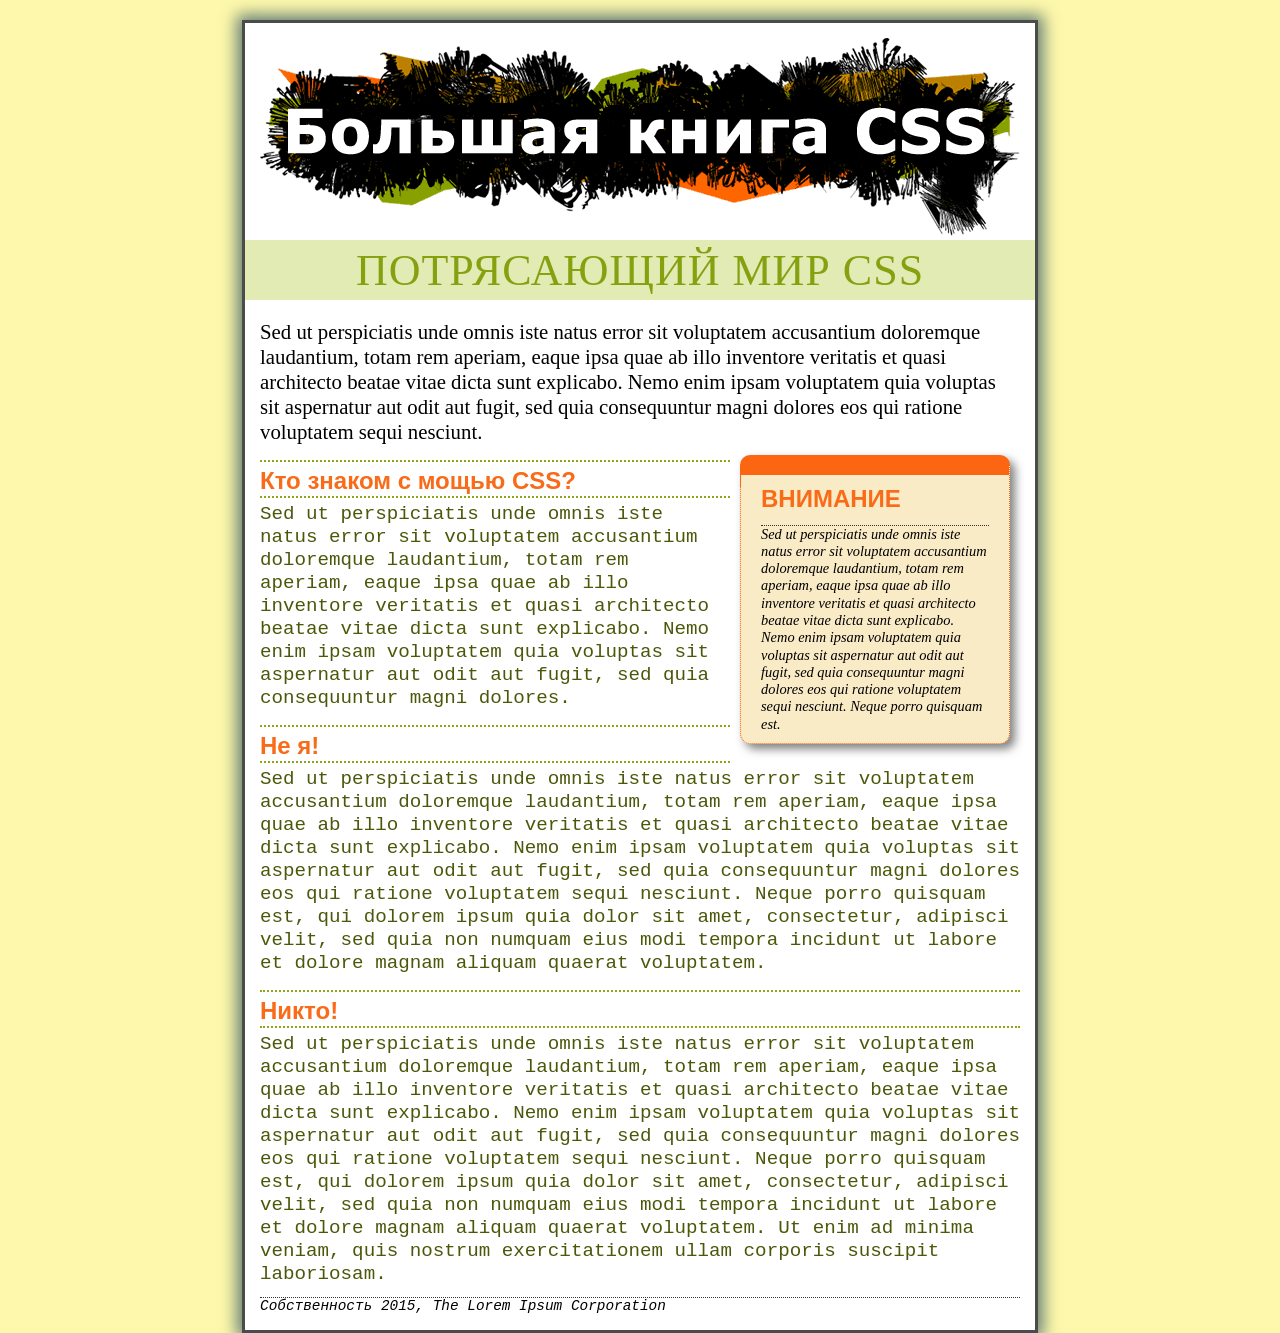
<file: 07/index.html>
<!doctype html>
<html>

<head>
  <meta charset="UTF-8">
  <title>Поля, отступы, границы и фон</title>
  <link rel="stylesheet" href="main.css">
</head>

<body id="article">
  <div id="banner"><img src="images/banner.png" width="760" height="198" alt="Большая книга CSS">
  </div>

  <h1>Потрясающий мир CSS</h1>
  <p>Sed ut perspiciatis unde omnis iste natus error sit voluptatem accusantium doloremque laudantium, totam rem
    aperiam, eaque ipsa quae ab illo inventore veritatis et quasi architecto beatae vitae dicta sunt explicabo. Nemo
    enim ipsam voluptatem quia voluptas sit aspernatur aut odit aut fugit, sed quia consequuntur magni dolores eos qui
    ratione voluptatem sequi nesciunt. </p>
  <div class="sidebar">
    <h2>ВНИМАНИЕ</h2>
    <p class="note">Sed ut perspiciatis unde omnis iste natus error sit voluptatem accusantium doloremque laudantium,
      totam rem aperiam, eaque ipsa quae ab illo inventore veritatis et quasi architecto beatae vitae dicta sunt
      explicabo. Nemo enim ipsam voluptatem quia voluptas sit aspernatur aut odit aut fugit, sed quia consequuntur magni
      dolores eos qui ratione voluptatem sequi nesciunt. Neque porro quisquam est.</p>
  </div>
  <h2>Кто знаком с мощью CSS?</h2>
  <p>Sed ut perspiciatis unde omnis iste natus error sit voluptatem accusantium doloremque laudantium, totam rem
    aperiam, eaque ipsa quae ab illo inventore veritatis et quasi architecto beatae vitae dicta sunt explicabo. Nemo
    enim ipsam voluptatem quia voluptas sit aspernatur aut odit aut fugit, sed quia consequuntur magni dolores.</p>
  <h2>Не я!</h2>
  <p>Sed ut perspiciatis unde omnis iste natus error sit voluptatem accusantium doloremque laudantium, totam rem
    aperiam, eaque ipsa quae ab illo inventore veritatis et quasi architecto beatae vitae dicta sunt explicabo. Nemo
    enim ipsam voluptatem quia voluptas sit aspernatur aut odit aut fugit, sed quia consequuntur magni dolores eos qui
    ratione voluptatem sequi nesciunt. Neque porro quisquam est, qui dolorem ipsum quia dolor sit amet, consectetur,
    adipisci velit, sed quia non numquam eius modi tempora incidunt ut labore et dolore magnam aliquam quaerat
    voluptatem. </p>
  <h2>Никто!</h2>
  <p>Sed ut perspiciatis unde omnis iste natus error sit voluptatem accusantium doloremque laudantium, totam rem
    aperiam, eaque ipsa quae ab illo inventore veritatis et quasi architecto beatae vitae dicta sunt explicabo. Nemo
    enim ipsam voluptatem quia voluptas sit aspernatur aut odit aut fugit, sed quia consequuntur magni dolores eos qui
    ratione voluptatem sequi nesciunt. Neque porro quisquam est, qui dolorem ipsum quia dolor sit amet, consectetur,
    adipisci velit, sed quia non numquam eius modi tempora incidunt ut labore et dolore magnam aliquam quaerat
    voluptatem. Ut enim ad minima veniam, quis nostrum exercitationem ullam corporis suscipit laboriosam.</p>
  <p>Собственность 2015, The Lorem Ipsum Corporation</p>
</body>

</html>
</file>
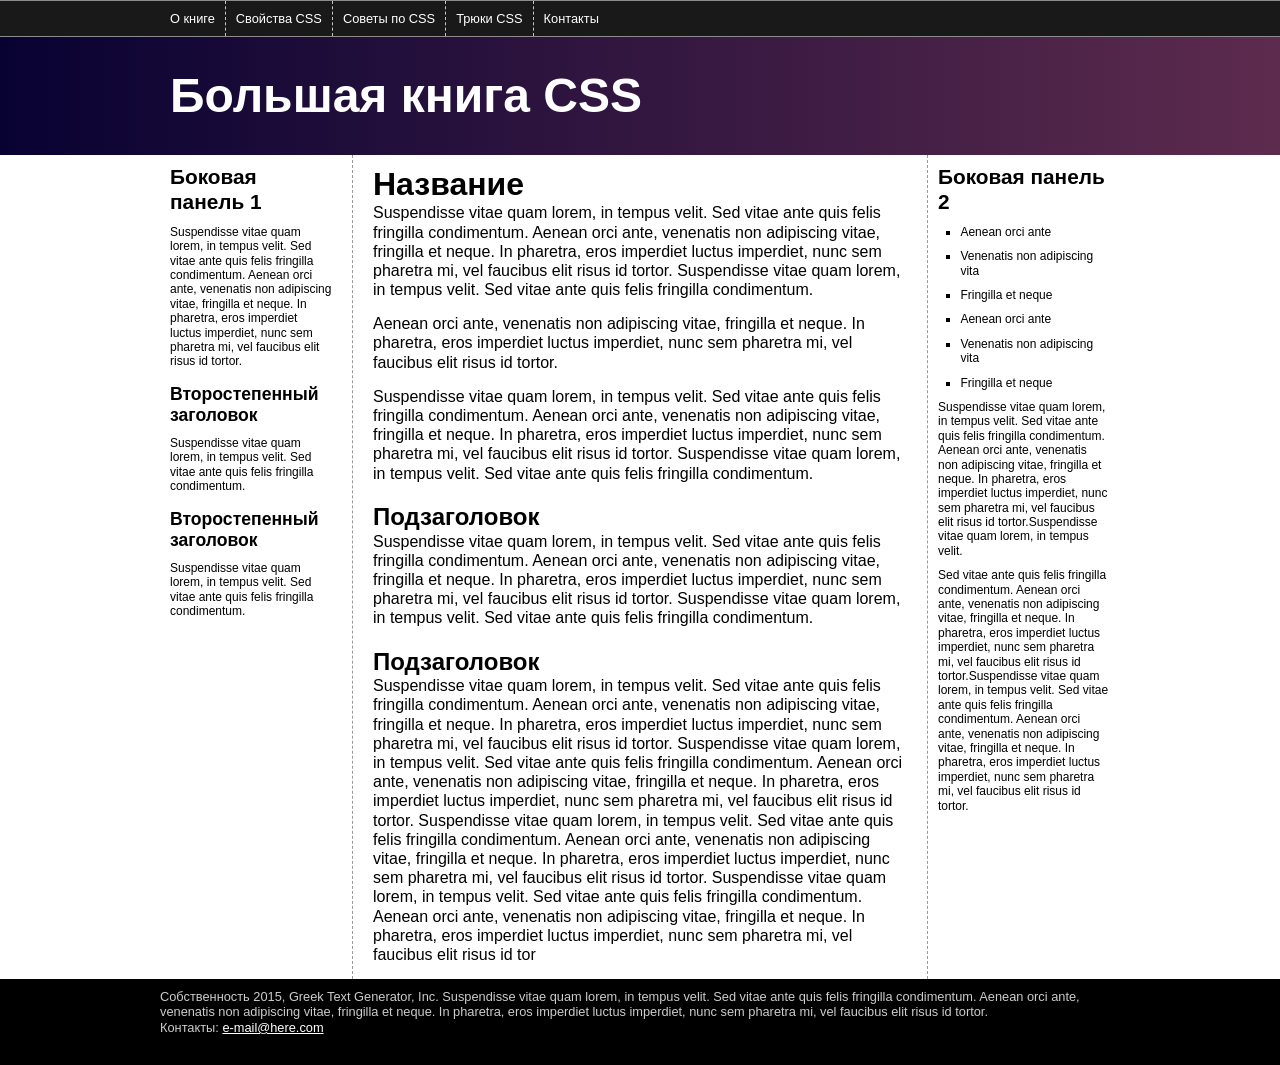
<file: 13/index.html>
<!doctype html>
<html>
<head>
<meta charset="UTF-8">
<title>Большая книга CSS</title>
<link href="styles.css" rel="stylesheet">
</head>

<body>
    <div class="pageWrapper">
<header>
<nav class="clear">
<ul>
<li><a href="#">О книге</a></li>
<li><a href="#">Свойства CSS</a></li>
<li><a href="#">Советы по CSS</a></li>
<li><a href="#">Трюки CSS</a></li>
<li><a href="#">Контакты</a></li>
</ul>
</nav>
<h1>Большая книга CSS</h1>
</header>
<div class="contentWrapper">
<!-- первая боковая панель -->
<aside class="sidebar1">
<h2>Боковая панель 1</h2>
  <p>Suspendisse vitae quam lorem, in tempus velit. Sed vitae ante quis felis fringilla condimentum. Aenean orci ante, venenatis non adipiscing vitae, fringilla et neque. In pharetra, eros imperdiet luctus imperdiet, nunc sem pharetra mi, vel faucibus elit risus id tortor.  </p>
  <h3>Второстепенный заголовок</h3>
  <p>Suspendisse vitae quam lorem, in tempus velit. Sed vitae ante quis felis fringilla condimentum.  </p>
  <h3>Второстепенный заголовок</h3>
  <p>Suspendisse vitae quam lorem, in tempus velit. Sed vitae ante quis felis fringilla condimentum. </p>
</aside>
<!-- основной контент -->
<article class="main">
<h2>Название</h2>
  <p>Suspendisse vitae quam lorem, in tempus velit. Sed vitae ante quis felis fringilla condimentum. Aenean orci ante, venenatis non adipiscing vitae, fringilla et neque. In pharetra, eros imperdiet luctus imperdiet, nunc sem pharetra mi, vel faucibus elit risus id tortor. Suspendisse vitae quam lorem, in tempus velit. Sed vitae ante quis felis fringilla condimentum.</p>
  <p>Aenean orci ante, venenatis non adipiscing vitae, fringilla et neque. In pharetra, eros imperdiet luctus imperdiet, nunc sem pharetra mi, vel faucibus elit risus id tortor. </p>
  <p>Suspendisse vitae quam lorem, in tempus velit. Sed vitae ante quis felis fringilla condimentum. Aenean orci ante, venenatis non adipiscing vitae, fringilla et neque. In pharetra, eros imperdiet luctus imperdiet, nunc sem pharetra mi, vel faucibus elit risus id tortor. Suspendisse vitae quam lorem, in tempus velit. Sed vitae ante quis felis fringilla condimentum. </p>
  <h3>Подзаголовок</h3>
  <p>Suspendisse vitae quam lorem, in tempus velit. Sed vitae ante quis felis fringilla condimentum. Aenean orci ante, venenatis non adipiscing vitae, fringilla et neque. In pharetra, eros imperdiet luctus imperdiet, nunc sem pharetra mi, vel faucibus elit risus id tortor. Suspendisse vitae quam lorem, in tempus velit. Sed vitae ante quis felis fringilla condimentum. </p>
  <h3>Подзаголовок</h3>
  <p>Suspendisse vitae quam lorem, in tempus velit. Sed vitae ante quis felis fringilla condimentum. Aenean orci ante, venenatis non adipiscing vitae, fringilla et neque. In pharetra, eros imperdiet luctus imperdiet, nunc sem pharetra mi, vel faucibus elit risus id tortor. Suspendisse vitae quam lorem, in tempus velit. Sed vitae ante quis felis fringilla condimentum. Aenean orci ante, venenatis non adipiscing vitae, fringilla et neque. In pharetra, eros imperdiet luctus imperdiet, nunc sem pharetra mi, vel faucibus elit risus id tortor. Suspendisse vitae quam lorem, in tempus velit. Sed vitae ante quis felis fringilla condimentum. Aenean orci ante, venenatis non adipiscing vitae, fringilla et neque. In pharetra, eros imperdiet luctus imperdiet, nunc sem pharetra mi, vel faucibus elit risus id tortor. Suspendisse vitae quam lorem, in tempus velit. Sed vitae ante quis felis fringilla condimentum. Aenean orci ante, venenatis non adipiscing vitae, fringilla et neque. In pharetra, eros imperdiet luctus imperdiet, nunc sem pharetra mi, vel faucibus elit risus id tor</p>
</article>
<!-- вторая боковая панель -->
<aside class="sidebar2">
    <h2>Боковая панель 2 </h2>
  <ul>
    <li>Aenean orci ante</li>
    <li>Venenatis non adipiscing vita</li>
    <li> Fringilla et neque</li>
    <li>Aenean orci ante</li>
    <li>Venenatis non adipiscing vita</li>
    <li> Fringilla et neque</li>
  </ul>
  <p>Suspendisse vitae quam lorem, in tempus velit. Sed vitae ante quis felis fringilla condimentum. Aenean orci ante, venenatis non adipiscing vitae, fringilla et neque. In pharetra, eros imperdiet luctus imperdiet, nunc sem pharetra mi, vel faucibus elit risus id tortor.Suspendisse vitae quam lorem, in tempus velit. </p>
  <p>Sed vitae ante quis felis fringilla condimentum. Aenean orci ante, venenatis non adipiscing vitae, fringilla et neque. In pharetra, eros imperdiet luctus imperdiet, nunc sem pharetra mi, vel faucibus elit risus id tortor.Suspendisse vitae quam lorem, in tempus velit. Sed vitae ante quis felis fringilla condimentum. Aenean orci ante, venenatis non adipiscing vitae, fringilla et neque. In pharetra, eros imperdiet luctus imperdiet, nunc sem pharetra mi, vel faucibus elit risus id tortor.</p>
</aside>
</div>
<footer>
<p>Собственность 2015, Greek Text Generator, Inc.
Suspendisse vitae quam lorem, in tempus velit. Sed vitae ante quis felis fringilla condimentum. Aenean orci ante, venenatis non adipiscing vitae, fringilla et neque. In pharetra, eros imperdiet luctus imperdiet, nunc sem pharetra mi, vel faucibus elit risus id tortor.</p>
<p>Контакты: <a href="mailto:nobody@nowhere.com">e-mail@here.com</a></p>
</footer>
</body>
</html>
</file>
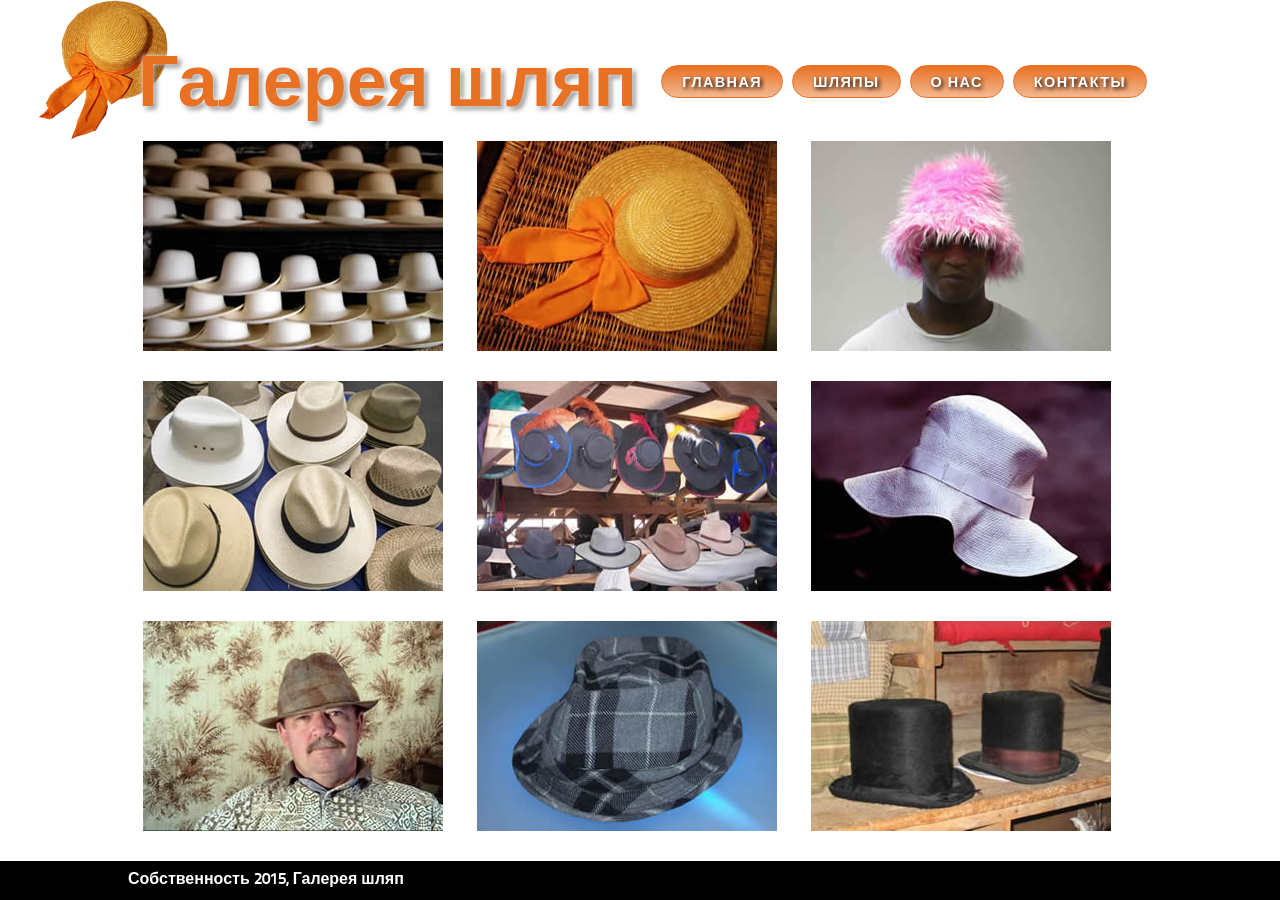
<file: 14/index.html>
<!doctype html>
<html>
<head>
<meta charset="UTF-8">
<title>Галерея шляп</title>
<link href="styles.css" rel="stylesheet">
</head>
<body>
<header>
<h1>Галерея шляп <img src="images/hat.png" width="130" height="140" alt="Галерея шляп" class="badge"></h1>
<nav>
	<ul>
		<li><a href="#">Главная</a></li>
		<li><a href="#">Шляпы</a></li>
		<li><a href="#">О нас</a></li>
		<li><a href="#">Контакты</a></li>
	</ul>
</nav>
</header>
<div class="gallery">
<figure>
<img src="images/file00079963469.jpg" width="300" height="210" alt="Панама">
<figcaption><strong>Nam libero tempore.</strong> Soluta nobis est eligendi optio cumque nihil impedit quo minus id quod maxime placeat facere possimus, omnis voluptas assumenda est, omnis dolor repellendus</figcaption>
</figure>
<figure>
<img src="images/file000308999292.jpg" width="300" height="210" alt="Капор">
<figcaption><strong>Nam libero tempore.</strong> Soluta nobis est eligendi optio cumque nihil impedit quo minus id quod maxime placeat facere possimus, omnis voluptas assumenda est, omnis dolor repellendus</figcaption>
</figure>
<figure>
<img src="images/file000330568599.jpg" width="300" height="210" alt="Розовая шляпа">
<figcaption><strong>Nam libero tempore.</strong> Soluta nobis est eligendi optio cumque nihil impedit quo minus id quod maxime placeat facere possimus, omnis voluptas assumenda est, omnis dolor repellendus</figcaption>
</figure>
<figure>
<img src="images/file000550955311.jpg" width="300" height="210" alt="Много шляп">
<figcaption><strong>Nam libero tempore.</strong> Soluta nobis est eligendi optio cumque nihil impedit quo minus id quod maxime placeat facere possimus, omnis voluptas assumenda est, omnis dolor repellendus</figcaption>
</figure>
<figure>
<img src="images/file0001117960982.jpg" width="300" height="210" alt="Шляпа">
<figcaption><strong>Nam libero tempore.</strong> Soluta nobis est eligendi optio cumque nihil impedit quo minus id quod maxime placeat facere possimus, omnis voluptas assumenda est, omnis dolor repellendus</figcaption>
</figure>
<figure>
<img src="images/file0001425538258.jpg" width="300" height="210" alt="Другой капор">
<figcaption><strong>Nam libero tempore.</strong> Soluta nobis est eligendi optio cumque nihil impedit quo minus id quod maxime placeat facere possimus, omnis voluptas assumenda est, omnis dolor repellendus</figcaption>
</figure>
<figure>
<img src="images/file00030009680.jpg" width="300" height="210" alt="Дурень в шляпе">
<figcaption><strong>Nam libero tempore.</strong> Soluta nobis est eligendi optio cumque nihil impedit quo minus id quod maxime placeat facere possimus, omnis voluptas assumenda est, omnis dolor repellendus</figcaption>
</figure>
<figure>
<img src="images/file0001728857809.jpg" width="300" height="210" alt="Клевая шляпа">
<figcaption><strong>Nam libero tempore.</strong> Soluta nobis est eligendi optio cumque nihil impedit quo minus id quod maxime placeat facere possimus, omnis voluptas assumenda est, omnis dolor repellendus</figcaption>
</figure>
<figure>
<img src="images/file0001757413591.jpg" width="300" height="210" alt="Крутые шляпы">
<figcaption><strong>Nam libero tempore.</strong> Soluta nobis est eligendi optio cumque nihil impedit quo minus id quod maxime placeat facere possimus, omnis voluptas assumenda est, omnis dolor repellendus</figcaption>
</figure>
</div>
<footer>
<div class="copyright">
<p>Собственность 2015, Галерея шляп</p>
</div>
</footer>
</body>
</html>
</file>
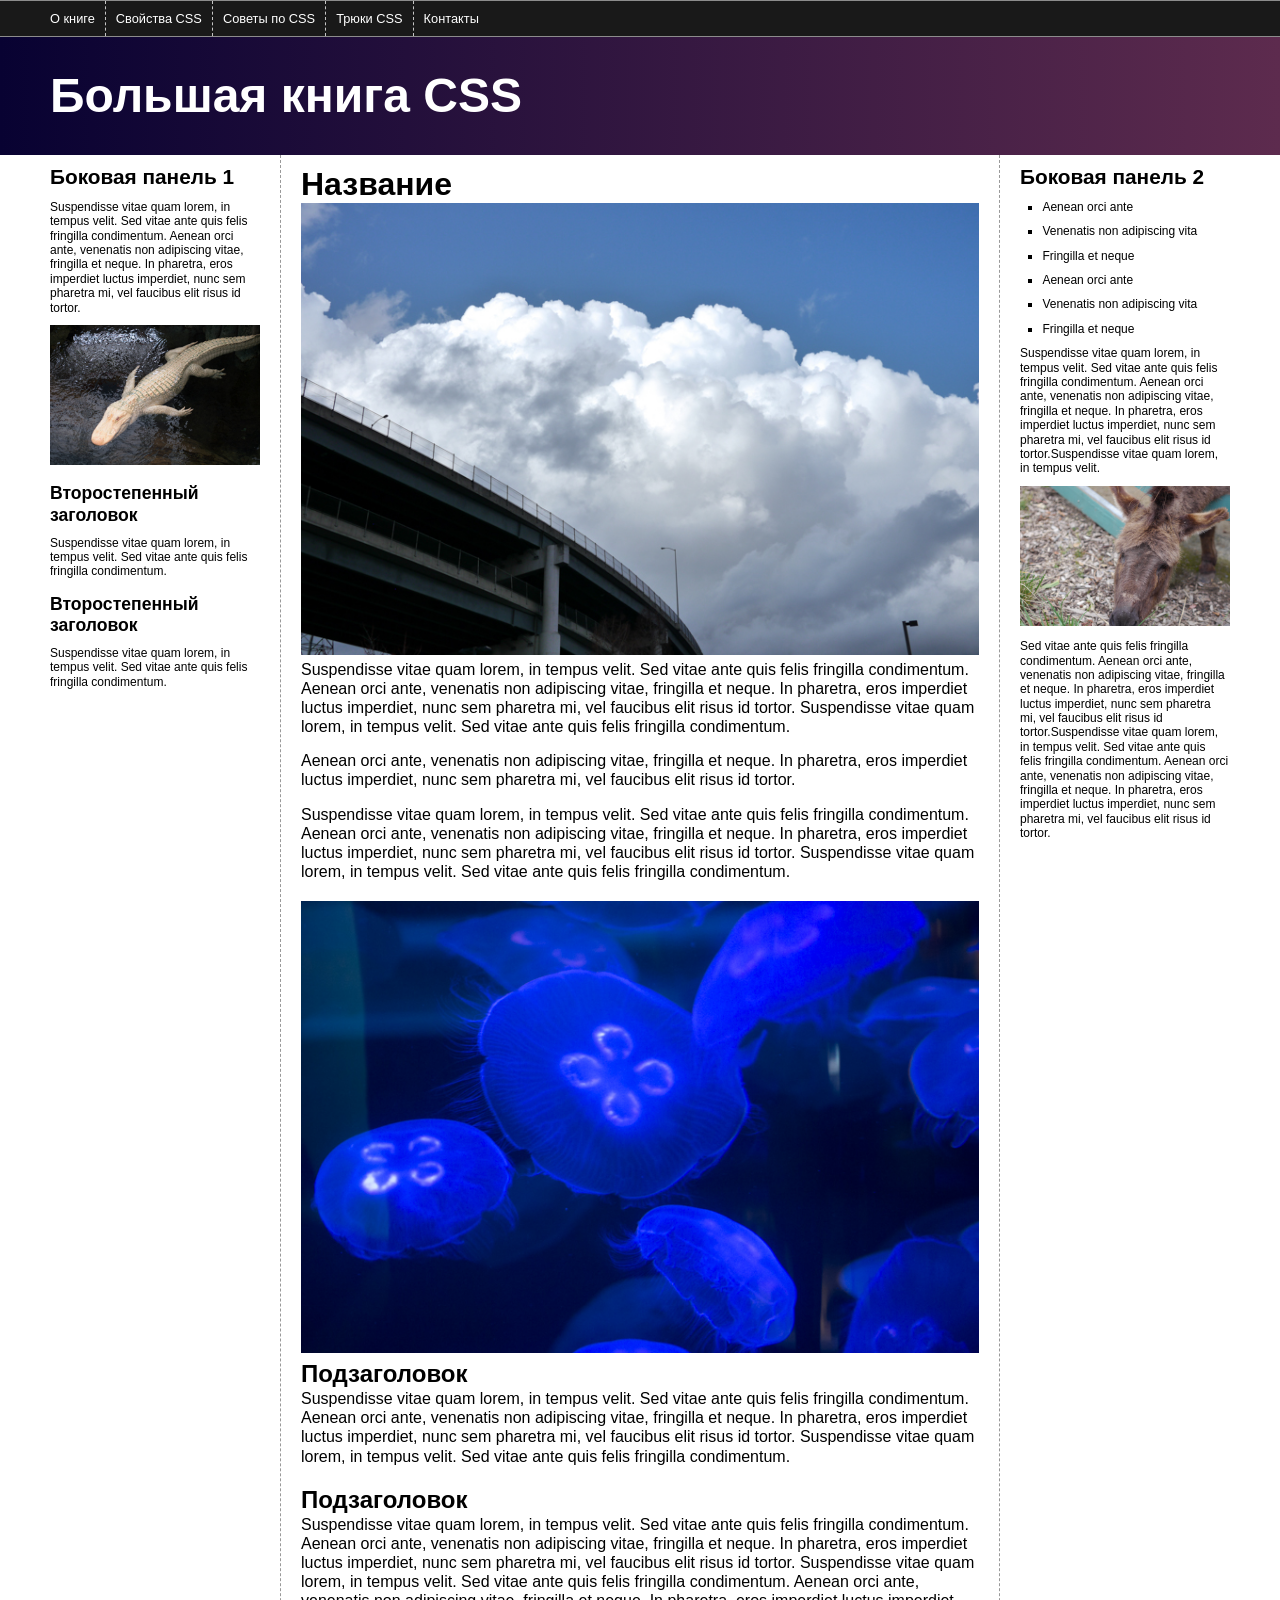
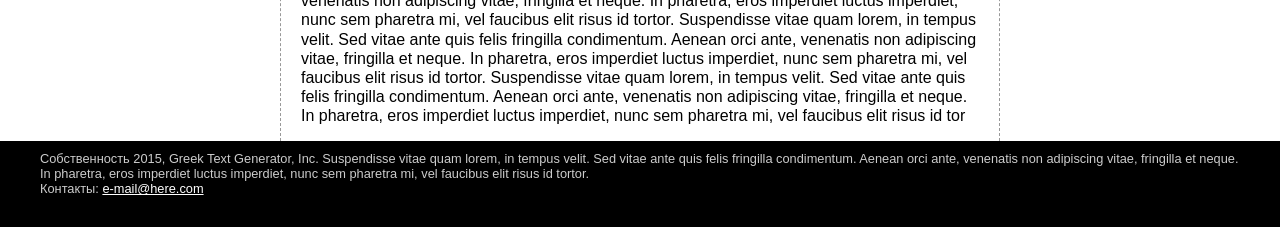
<file: 15/index.html>
<!doctype html>
<html>
<head>
<meta charset="UTF-8">
<meta name="viewport" content="width=device-width">
<title>Большая книга CSS</title>
<link href="styles.css" rel="stylesheet">
</head>

<body>
<div class="pageWrapper">
<header>
<nav class="clear">
<ul>
<li><a href="#">О книге</a></li>
<li><a href="#">Свойства CSS</a></li>
<li><a href="#">Советы по CSS</a></li>
<li><a href="#">Трюки CSS</a></li>
<li><a href="#">Контакты</a></li>
</ul>
</nav>
<h1>Большая книга CSS</h1>
</header>
<div class="contentWrapper"> 
<!-- первая боковая панель -->
<aside class="sidebar1">
  <h2>Боковая панель 1</h2>
  <p>Suspendisse vitae quam lorem, in tempus velit. Sed vitae ante quis felis fringilla condimentum. Aenean orci ante, venenatis non adipiscing vitae, fringilla et neque. In pharetra, eros imperdiet luctus imperdiet, nunc sem pharetra mi, vel faucibus elit risus id tortor.  </p>
  <p><img src="imgs/gator.jpg" alt="Аллигатор" width="210" height="140"></p>
  <h3>Второстепенный заголовок</h3>
  <p>Suspendisse vitae quam lorem, in tempus velit. Sed vitae ante quis felis fringilla condimentum.  </p>
  <h3>Второстепенный заголовок</h3>
  <p>Suspendisse vitae quam lorem, in tempus velit. Sed vitae ante quis felis fringilla condimentum. </p>
</aside>
<!-- основной контент -->
<article class="main">
  <h2>Название</h2>
  <p><img src="imgs/clouds.jpg" alt="Облака" width="678" height="452">Suspendisse vitae quam lorem, in tempus velit. Sed vitae ante quis felis fringilla condimentum. Aenean orci ante, venenatis non adipiscing vitae, fringilla et neque. In pharetra, eros imperdiet luctus imperdiet, nunc sem pharetra mi, vel faucibus elit risus id tortor. Suspendisse vitae quam lorem, in tempus velit. Sed vitae ante quis felis fringilla condimentum.</p>
  <p>Aenean orci ante, venenatis non adipiscing vitae, fringilla et neque. In pharetra, eros imperdiet luctus imperdiet, nunc sem pharetra mi, vel faucibus elit risus id tortor. </p>
  <p>Suspendisse vitae quam lorem, in tempus velit. Sed vitae ante quis felis fringilla condimentum. Aenean orci ante, venenatis non adipiscing vitae, fringilla et neque. In pharetra, eros imperdiet luctus imperdiet, nunc sem pharetra mi, vel faucibus elit risus id tortor. Suspendisse vitae quam lorem, in tempus velit. Sed vitae ante quis felis fringilla condimentum. </p>
  <h3><img src="imgs/jellyfish.jpg" alt="Медуза" width="678" height="452">Подзаголовок</h3>
  <p>Suspendisse vitae quam lorem, in tempus velit. Sed vitae ante quis felis fringilla condimentum. Aenean orci ante, venenatis non adipiscing vitae, fringilla et neque. In pharetra, eros imperdiet luctus imperdiet, nunc sem pharetra mi, vel faucibus elit risus id tortor. Suspendisse vitae quam lorem, in tempus velit. Sed vitae ante quis felis fringilla condimentum. </p>
  <h3>Подзаголовок</h3>
  <p>Suspendisse vitae quam lorem, in tempus velit. Sed vitae ante quis felis fringilla condimentum. Aenean orci ante, venenatis non adipiscing vitae, fringilla et neque. In pharetra, eros imperdiet luctus imperdiet, nunc sem pharetra mi, vel faucibus elit risus id tortor. Suspendisse vitae quam lorem, in tempus velit. Sed vitae ante quis felis fringilla condimentum. Aenean orci ante, venenatis non adipiscing vitae, fringilla et neque. In pharetra, eros imperdiet luctus imperdiet, nunc sem pharetra mi, vel faucibus elit risus id tortor. Suspendisse vitae quam lorem, in tempus velit. Sed vitae ante quis felis fringilla condimentum. Aenean orci ante, venenatis non adipiscing vitae, fringilla et neque. In pharetra, eros imperdiet luctus imperdiet, nunc sem pharetra mi, vel faucibus elit risus id tortor. Suspendisse vitae quam lorem, in tempus velit. Sed vitae ante quis felis fringilla condimentum. Aenean orci ante, venenatis non adipiscing vitae, fringilla et neque. In pharetra, eros imperdiet luctus imperdiet, nunc sem pharetra mi, vel faucibus elit risus id tor</p>
</article>
<!-- вторая боковая панель -->
<aside class="sidebar2">
<h2>Боковая панель 2 </h2>
  <ul>
    <li>Aenean orci ante</li>
    <li>Venenatis non adipiscing vita</li>
    <li> Fringilla et neque</li>
    <li>Aenean orci ante</li>
    <li>Venenatis non adipiscing vita</li>
    <li> Fringilla et neque</li>
  </ul>
  <p>Suspendisse vitae quam lorem, in tempus velit. Sed vitae ante quis felis fringilla condimentum. Aenean orci ante, venenatis non adipiscing vitae, fringilla et neque. In pharetra, eros imperdiet luctus imperdiet, nunc sem pharetra mi, vel faucibus elit risus id tortor.Suspendisse vitae quam lorem, in tempus velit. </p>
  <p><img src="imgs/mule.jpg" alt="Ослик" width="210" height="140"></p>
  <p>Sed vitae ante quis felis fringilla condimentum. Aenean orci ante, venenatis non adipiscing vitae, fringilla et neque. In pharetra, eros imperdiet luctus imperdiet, nunc sem pharetra mi, vel faucibus elit risus id tortor.Suspendisse vitae quam lorem, in tempus velit. Sed vitae ante quis felis fringilla condimentum. Aenean orci ante, venenatis non adipiscing vitae, fringilla et neque. In pharetra, eros imperdiet luctus imperdiet, nunc sem pharetra mi, vel faucibus elit risus id tortor.</p>
</aside>
</div>
<footer>
<p>Собственность 2015, Greek Text Generator, Inc.
Suspendisse vitae quam lorem, in tempus velit. Sed vitae ante quis felis fringilla condimentum. Aenean orci ante, venenatis non adipiscing vitae, fringilla et neque. In pharetra, eros imperdiet luctus imperdiet, nunc sem pharetra mi, vel faucibus elit risus id tortor.</p>
<p>Контакты: <a href="mailto:nobody@nowhere.com">e-mail@here.com</a></p>
</footer>
</div>
</body>
</html>
</file>
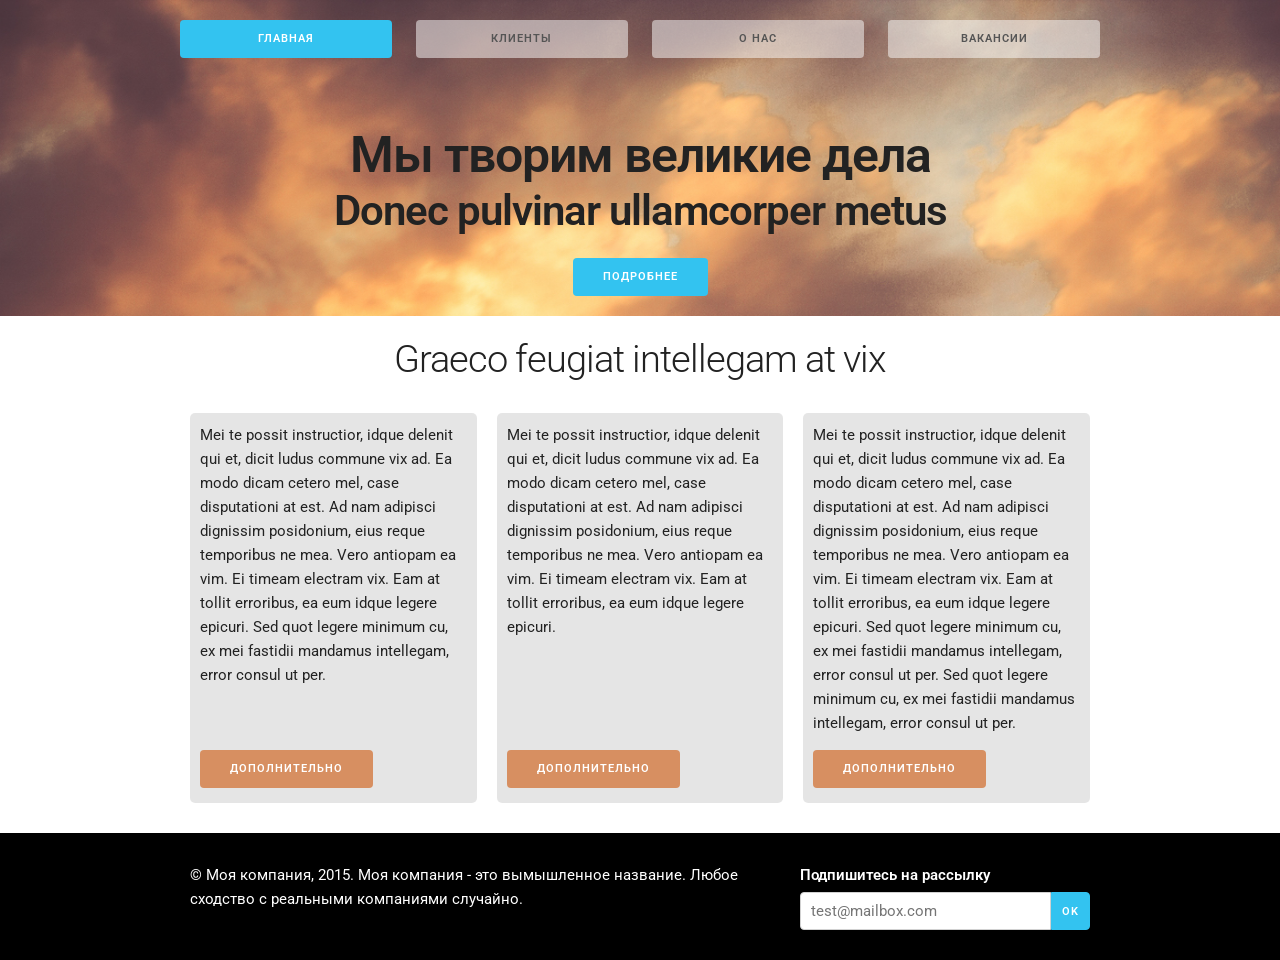
<file: 17/flexbox-layout/index.html>
<!DOCTYPE html>
<html lang="en">
<head>
  <meta charset="utf-8">
  <title>Большая книга CSS</title>
  <meta name="viewport" content="width=device-width, initial-scale=1">
  <link href="https://fonts.googleapis.com/css?family=Roboto:400,300,700&subset=latin,Cyrillic" rel="stylesheet" type="text/css">
  <link rel="stylesheet" href="css/base.css">
  <link rel="stylesheet" href="css/custom.css">
</head>
<body>
<!-- основной раздел -->
<div class="header">
  <div class="section">
    <div class="nav">
      <a class="button button-primary" href="#">Главная</a>
      <a class="button" href="#">Клиенты</a>
      <a class="button" href="#">О нас</a>
      <a class="button" href="#">Вакансии</a>
    </div>
    <div class="action">
      <h1>Мы творим великие дела</h1>
      <h2>Donec pulvinar ullamcorper metus</h2>
      <a href="#" class="button button-primary">Подробнее</a>
    </div>
  </div>
</div>
<!-- раздел контента -->
<div class="info">
  <div class="section">
      <h2>Graeco feugiat intellegam at vix</h2>
  </div>
  <div class="section boxes">
    <div>
      <p>Mei te possit instructior, idque delenit qui et, dicit ludus commune vix ad. Ea modo dicam cetero mel, case disputationi at est. Ad nam adipisci dignissim posidonium, eius reque temporibus ne mea. Vero antiopam ea vim. Ei timeam electram vix. Eam at tollit erroribus, ea eum idque legere epicuri. Sed quot legere minimum cu, ex mei fastidii mandamus intellegam, error consul ut per.</p>
      <p class="more"><a href="#" class="button">Дополнительно</a></p>
    </div>
    <div>
      <p>Mei te possit instructior, idque delenit qui et, dicit ludus commune vix ad. Ea modo dicam cetero mel, case disputationi at est. Ad nam adipisci dignissim posidonium, eius reque temporibus ne mea. Vero antiopam ea vim. Ei timeam electram vix. Eam at tollit erroribus, ea eum idque legere epicuri. </p>
      <p class="more"><a href="#" class="button">Дополнительно</a></p>
    </div>
    <div>
      <p>Mei te possit instructior, idque delenit qui et, dicit ludus commune vix ad. Ea modo dicam cetero mel, case disputationi at est. Ad nam adipisci dignissim posidonium, eius reque temporibus ne mea. Vero antiopam ea vim. Ei timeam electram vix. Eam at tollit erroribus, ea eum idque legere epicuri. Sed quot legere minimum cu, ex mei fastidii mandamus intellegam, error consul ut per. Sed quot legere minimum cu, ex mei fastidii mandamus intellegam, error consul ut per.</p>
      <p class="more"><a href="#" class="button">Дополнительно</a></p>
    </div>
  </div>
</div>
<!-- колонтитул -->
<div class="footer section">
  <div class="copyright">
    <p>© Моя компания, 2015. Моя компания - это вымышленное название. Любое сходство с реальными компаниями случайно.</p>
  </div>
  <div class="signup">
    <form class="container">
      <label for="exampleEmailInput">Подпишитесь на рассылку</label>
      <input type="email" placeholder="test@mailbox.com" id="exampleEmailInput">
      <input class="button-primary" type="submit" value="OK">
    </form>
  </div>
</div>
</body>
</html>
</file>
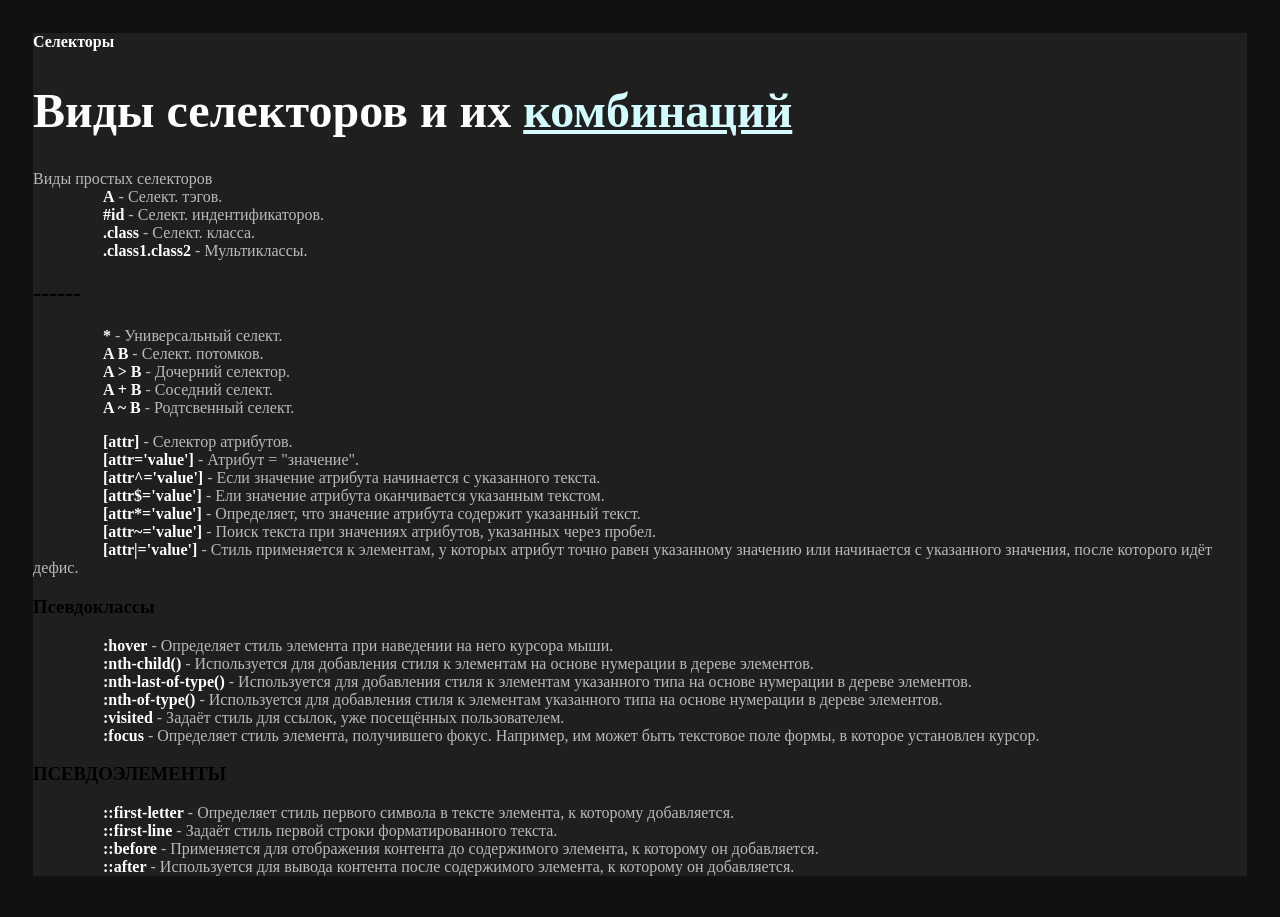
<file: selectors.html>
<!DOCTYPE html>
<html>
    <head>
        <meta charset="utf8">
        <title>
            СЕЛЕКТОРЫ CSS 
        </title>
        <style>
            html {
                background-color: rgb(17, 17, 17);
                padding: 25px;
            }
            body {
                background-color: rgb(31, 31, 31);
            }
            strong {
                font-weight: bold;
                color: rgb(255, 255, 255);
            }
            p strong {
                color: rgb(255, 255, 255);
                margin-left: 70px;
            }
            p {
                color: rgb(185, 185, 185);
            }
            h1 {
                font-size: 3em;
                color: rgb(255, 255, 255);
            }
            a {
                color: rgb(212, 252, 255);
            }
        </style>
    </head>
    <body>
        <div>
            <strong>Селекторы</strong>
        </div>
        <h1>
            Виды селекторов и их <a href="https://webref.ru/css#selectors"> комбинаций </a>
        </h1>
        <p>
            Виды простых селекторов <br>
            <strong>A</strong> - Селект. тэгов. <br>
            <strong>#id</strong> - Селект. индентификаторов. <br>
            <strong>.class</strong> - Селект. класса. <br>
            <strong>.class1.class2</strong> - Мультиклассы. <br>
        </p>
        <h2>
            ------
        </h2>
        <p>
            <strong>*</strong> - Универсальный селект. <br>
            <strong>A   B</strong> - Селект. потомков.  <br>
            <strong>A > B</strong> - Дочерний селектор. <br>
            <strong>A + B</strong> - Соседний селект. <br>
           <strong>A ~ B</strong> - Родтсвенный селект. <br>
        </p>
        <p>
            <strong>[attr]</strong> - Селектор атрибутов. <br>
            <strong>[attr='value']</strong> - Атрибут = "значение". <br>
            <strong>[attr^='value']</strong> - Если значение атрибута начинается с указанного текста. <br>
            <strong>[attr$='value']</strong> - Ели значение атрибута оканчивается указанным текстом. <br>
            <strong>[attr*='value']</strong> - Определяет, что значение атрибута содержит указанный текст. <br>
            <strong>[attr~='value']</strong> - Поиск текста при значениях атрибутов, указанных через пробел. <br>
            <strong>[attr|='value']</strong> - Стиль применяется к элементам, у которых атрибут точно равен указанному значению или начинается с указанного значения, после которого идёт дефис. <br>
        </p>
        <h3>
            Псевдоклассы
        </h3>
        <p>
            <strong>:hover</strong> - Определяет стиль элемента при наведении на него курсора мыши. <br>
            <strong>:nth-child()</strong> - Используется для добавления стиля к элементам на основе нумерации в дереве элементов. <br>
            <strong>:nth-last-of-type()</strong> - Используется для добавления стиля к элементам указанного типа на основе нумерации в дереве элементов.  <br>
            <strong>:nth-of-type()</strong> - Используется для добавления стиля к элементам указанного типа на основе нумерации в дереве элементов. <br>
            <strong>:visited</strong> - Задаёт стиль для ссылок, уже посещённых пользователем. <br>
            <strong>:focus</strong> - Определяет стиль элемента, получившего фокус. Например, им может быть текстовое поле формы, в которое установлен курсор. <br>
        </p>
        <h3>
            ПСЕВДОЭЛЕМЕНТЫ
        </h3>
        <p>
            <strong>::first-letter</strong> - Определяет стиль первого символа в тексте элемента, к которому добавляется.  <br>
            <strong>::first-line</strong> - Задаёт стиль первой строки форматированного текста.  <br>
            <strong>::before</strong> - Применяется для отображения контента до содержимого элемента, к которому он добавляется.  <br>
            <strong>::after</strong>  - Используется для вывода контента после содержимого элемента, к которому он добавляется.  <br>
        </p>
    </body>
</html>
</file>
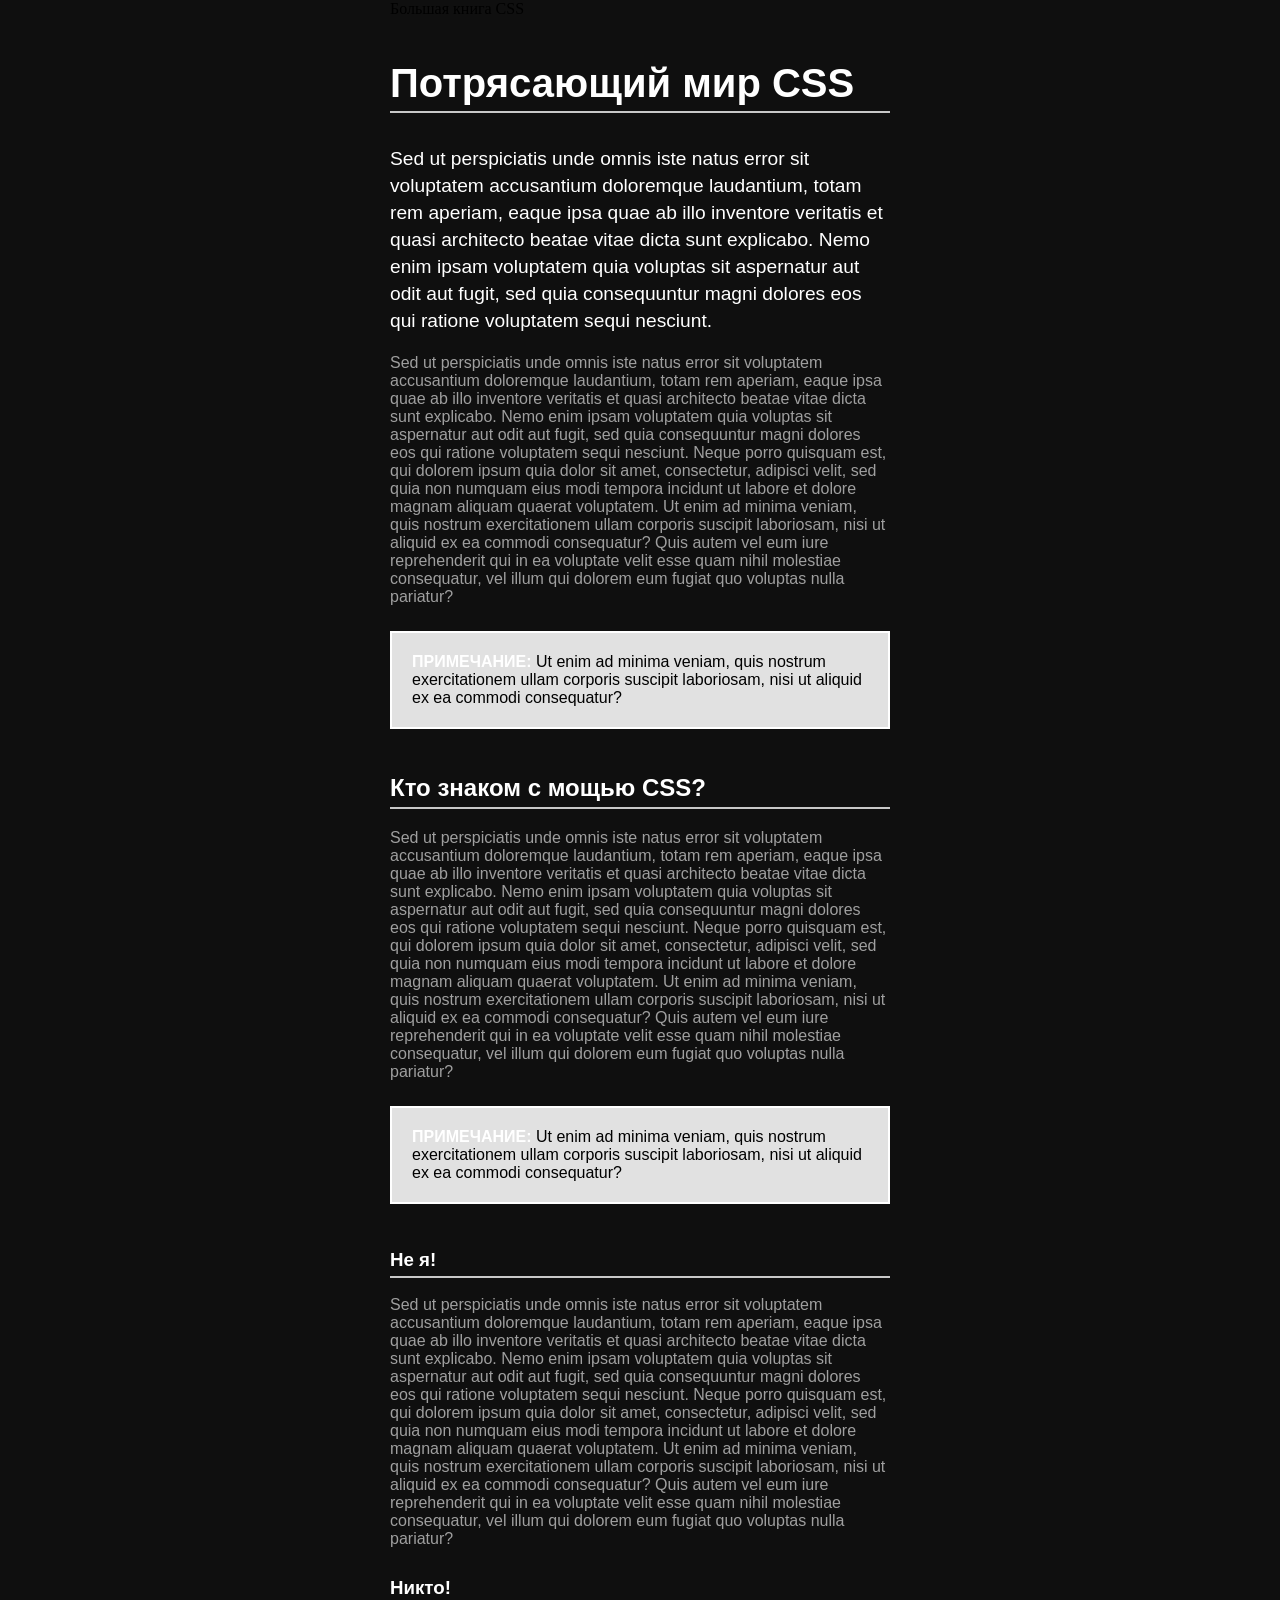
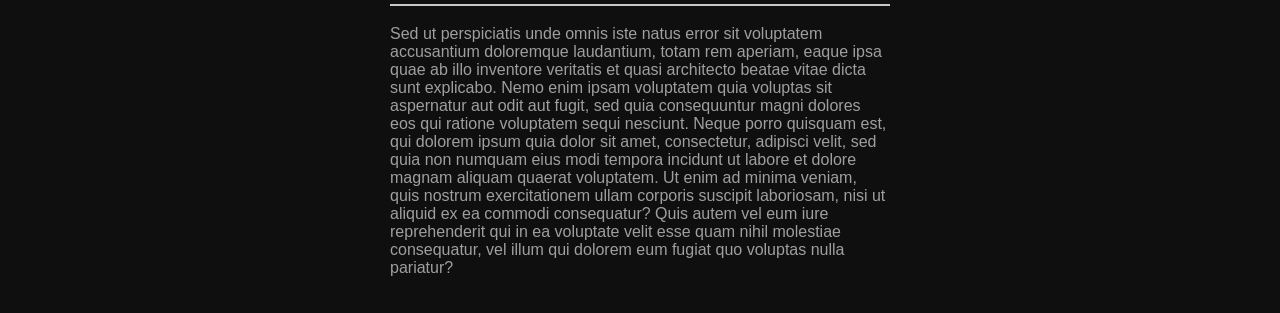
<file: 03/selector_basics.html>
<!doctype html>
<html>
<head>
<meta charset="UTF-8">
<title>Селекторы</title>
<style>
  body {
  background-color: rgb(15, 15, 15);
  padding: 0 20px 20px 20px;
  margin: 0;
}
p {
  color: rgba(255,255,255, 0.6);
  font-size: 1em;
  font-family: 'Arial Narrow Bold', sans-serif;

}
/* Групповой селектор*/
h1,h2,h3 {
  color: rgb(255,255,255);
  font-family: Calibri, 'Trebucher MS', sans-serif;
  border-bottom: 2px solid rgb(200, 200, 200);
  padding-top: 10px;
  padding-bottom: 5px;
}
h1 {
  font-size: 2.5em;
}
#logo {
  font-family: 'Courier New', Courier, monospace;
  font-size: 2em;
  color: rgb(255,255,255,0.8);
  font-style: italic;
  margin-bottom: 30px;
  background-color: rgb(45, 45, 45);
  border-radius: 0 0 10px 10px;
  padding: 10px;
}
.note {
  color:black;
  border: 2px solid white;
  background-color: rgb(225,225,225);
  margin-top: 25px;
  margin-bottom: 35px;
  padding: 20px;
}
.note strong{
  color: white;
}
article {
  max-width: 500px;
  margin: 0 auto;
}
h1+p {
  color: rgb(255,255,255);
  font-size: 1.2em;
  line-height: 140%;
}
</style>
</head>
<body>
<article>
<div>
  Большая книга CSS
</div>
<h1>Потрясающий мир CSS</h1>
<p>Sed ut perspiciatis unde omnis iste natus error sit voluptatem accusantium doloremque laudantium, totam rem aperiam, eaque ipsa quae ab illo inventore veritatis et quasi architecto beatae vitae dicta sunt explicabo. Nemo enim ipsam voluptatem quia voluptas sit aspernatur aut odit aut fugit, sed quia consequuntur magni dolores eos qui ratione voluptatem sequi nesciunt. </p>
<p>Sed ut perspiciatis unde omnis iste natus error sit voluptatem accusantium doloremque laudantium, totam rem aperiam, eaque ipsa quae ab illo inventore veritatis et quasi architecto beatae vitae dicta sunt explicabo. Nemo enim ipsam voluptatem quia voluptas sit aspernatur aut odit aut fugit, sed quia consequuntur magni dolores eos qui ratione voluptatem sequi nesciunt. Neque porro quisquam est, qui dolorem ipsum quia dolor sit amet, consectetur, adipisci velit, sed quia non numquam eius modi tempora incidunt ut labore et dolore magnam aliquam quaerat voluptatem. Ut enim ad minima veniam, quis nostrum exercitationem ullam corporis suscipit laboriosam, nisi ut aliquid ex ea commodi consequatur? Quis autem vel eum iure reprehenderit qui in ea voluptate velit esse quam nihil molestiae consequatur, vel illum qui dolorem eum fugiat quo voluptas nulla pariatur?</p>
<p class="note"><strong>ПРИМЕЧАНИЕ:</strong> Ut enim ad minima veniam, quis nostrum exercitationem ullam corporis suscipit laboriosam, nisi ut aliquid ex ea commodi consequatur? </p>
<h2>Кто знаком с мощью CSS?</h2>
<p>Sed ut perspiciatis unde omnis iste natus error sit voluptatem accusantium doloremque laudantium, totam rem aperiam, eaque ipsa quae ab illo inventore veritatis et quasi architecto beatae vitae dicta sunt explicabo. Nemo enim ipsam voluptatem quia voluptas sit aspernatur aut odit aut fugit, sed quia consequuntur magni dolores eos qui ratione voluptatem sequi nesciunt. Neque porro quisquam est, qui dolorem ipsum quia dolor sit amet, consectetur, adipisci velit, sed quia non numquam eius modi tempora incidunt ut labore et dolore magnam aliquam quaerat voluptatem. Ut enim ad minima veniam, quis nostrum exercitationem ullam corporis suscipit laboriosam, nisi ut aliquid ex ea commodi consequatur? Quis autem vel eum iure reprehenderit qui in ea voluptate velit esse quam nihil molestiae consequatur, vel illum qui dolorem eum fugiat quo voluptas nulla pariatur?</p>
<p class="note"><strong>ПРИМЕЧАНИЕ:</strong> Ut enim ad minima veniam, quis nostrum exercitationem ullam corporis suscipit laboriosam, nisi ut aliquid ex ea commodi consequatur? </p>
<h3>Не я!</h3>
<p>Sed ut perspiciatis unde omnis iste natus error sit voluptatem accusantium doloremque laudantium, totam rem aperiam, eaque ipsa quae ab illo inventore veritatis et quasi architecto beatae vitae dicta sunt explicabo. Nemo enim ipsam voluptatem quia voluptas sit aspernatur aut odit aut fugit, sed quia consequuntur magni dolores eos qui ratione voluptatem sequi nesciunt. Neque porro quisquam est, qui dolorem ipsum quia dolor sit amet, consectetur, adipisci velit, sed quia non numquam eius modi tempora incidunt ut labore et dolore magnam aliquam quaerat voluptatem. Ut enim ad minima veniam, quis nostrum exercitationem ullam corporis suscipit laboriosam, nisi ut aliquid ex ea commodi consequatur? Quis autem vel eum iure reprehenderit qui in ea voluptate velit esse quam nihil molestiae consequatur, vel illum qui dolorem eum fugiat quo voluptas nulla pariatur?</p>
<h3>Никто!</h3>
<p>Sed ut perspiciatis unde omnis iste natus error sit voluptatem accusantium doloremque laudantium, totam rem aperiam, eaque ipsa quae ab illo inventore veritatis et quasi architecto beatae vitae dicta sunt explicabo. Nemo enim ipsam voluptatem quia voluptas sit aspernatur aut odit aut fugit, sed quia consequuntur magni dolores eos qui ratione voluptatem sequi nesciunt. Neque porro quisquam est, qui dolorem ipsum quia dolor sit amet, consectetur, adipisci velit, sed quia non numquam eius modi tempora incidunt ut labore et dolore magnam aliquam quaerat voluptatem. Ut enim ad minima veniam, quis nostrum exercitationem ullam corporis suscipit laboriosam, nisi ut aliquid ex ea commodi consequatur? Quis autem vel eum iure reprehenderit qui in ea voluptate velit esse quam nihil molestiae consequatur, vel illum qui dolorem eum fugiat quo voluptas nulla pariatur?</p>
</article>
</body>
</html>
</file>
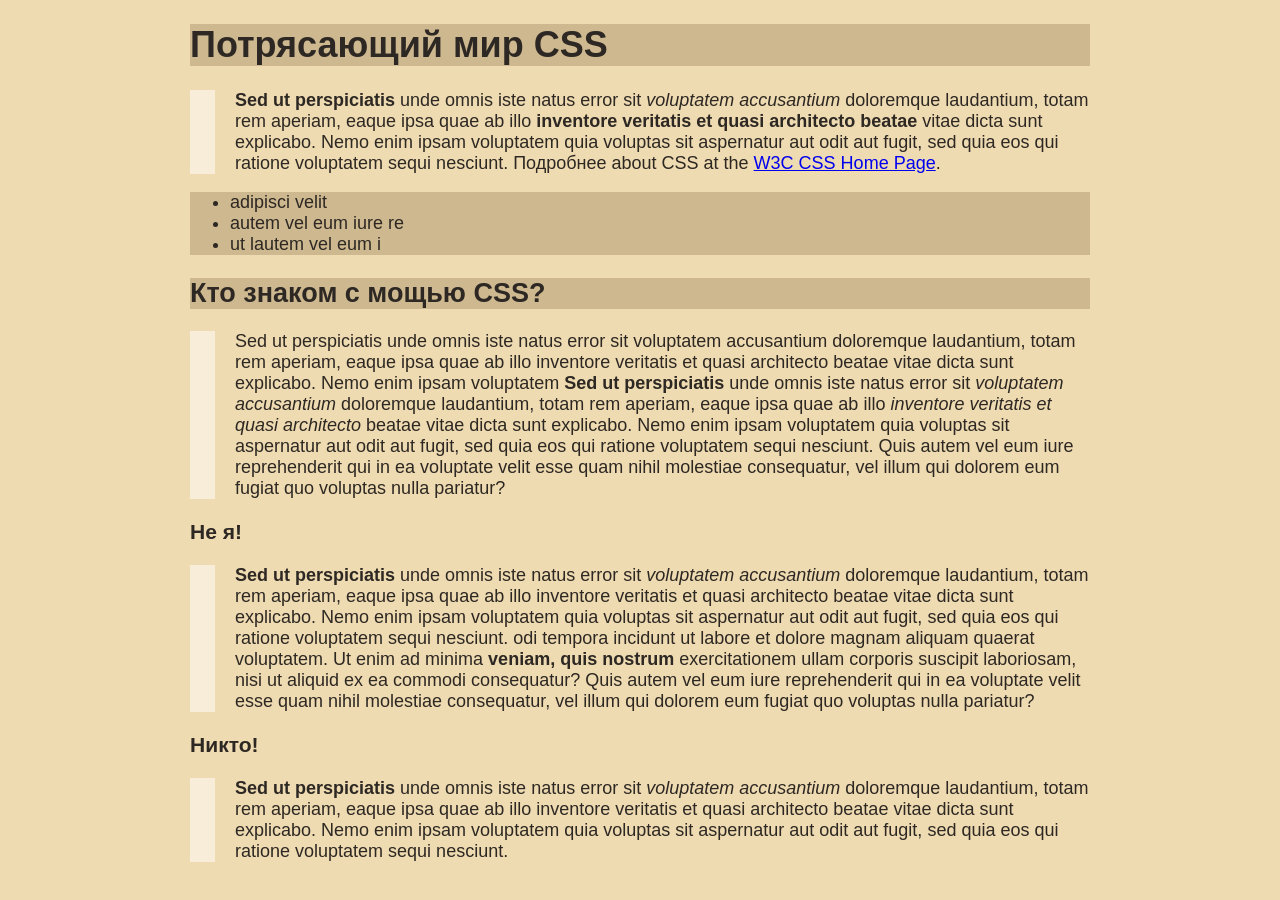
<file: 04/inheritance.html>
<!doctype html>
<html>
<head>
<meta charset="UTF-8">
<title>Наследование в действии</title>
<style>
body {
  background-color: rgba(225,185,100,.5);
}
.content{
  font-family: 'Arial Narrow Bold', sans-serif;
  font-size: 18px;
  color: rgb(45,40,35);
  max-width: 900px;
  margin: 0 auto;
}
h1,h2 {
  background-color: rgba(125,105,65,0.3);
}
ul {
  background-color: rgba(125,105,65,0.3);
}
p {
  color: rgb(45,40,35);
  padding-left: 20px;
  border-left: solid 25px rgba(255,255,255,0.5);
}
/*
Проверка того, как выглядит страница когда наследуется padding и border
p * {
  color: rgb(45,40,35);
  padding-left: 20px;
  border-left: solid 25px rgba(255,255,255,0.5);
}
*/
</style>
</head>
<body>
<div class="content">
  <h1>Потрясающий мир CSS</h1>
  <p><strong>Sed ut perspiciatis</strong> unde omnis iste natus error sit <em>voluptatem accusantium</em> doloremque laudantium, totam rem aperiam, eaque ipsa quae ab illo <strong>inventore veritatis et quasi architecto beatae</strong> vitae dicta sunt explicabo. Nemo enim ipsam voluptatem quia voluptas sit aspernatur aut odit aut fugit, sed quia  eos qui ratione voluptatem sequi nesciunt. Подробнее about CSS at the <a href="http://www.w3.org/Style/CSS/">W3C CSS Home Page</a>.</p>
  <ul>
    <li>adipisci velit</li>
    <li>autem vel eum iure re</li>
    <li> ut lautem vel eum i</li>
  </ul>
  <h2>Кто знаком с мощью CSS?</h2>
  <p>Sed ut perspiciatis unde omnis iste natus error sit voluptatem accusantium doloremque laudantium, totam rem aperiam, eaque ipsa quae ab illo inventore veritatis et quasi architecto beatae vitae dicta sunt explicabo. Nemo enim ipsam voluptatem <strong>Sed ut perspiciatis</strong> unde omnis iste natus error sit <em>voluptatem accusantium</em> doloremque laudantium, totam rem aperiam, eaque ipsa quae ab illo <em>inventore veritatis et quasi architecto</em> beatae vitae dicta sunt explicabo. Nemo enim ipsam voluptatem quia voluptas sit aspernatur aut odit aut fugit, sed quia  eos qui ratione voluptatem sequi nesciunt. Quis autem vel eum iure reprehenderit qui in ea voluptate velit esse quam nihil molestiae consequatur, vel illum qui dolorem eum fugiat quo voluptas nulla pariatur?</p>
  <h3>Не я!</h3>
  <p><strong>Sed ut perspiciatis</strong> unde omnis iste natus error sit <em>voluptatem accusantium</em> doloremque laudantium, totam rem aperiam, eaque ipsa quae ab illo inventore veritatis et quasi architecto beatae vitae dicta sunt explicabo. Nemo enim ipsam voluptatem quia voluptas sit aspernatur aut odit aut fugit, sed quia  eos qui ratione voluptatem sequi nesciunt. odi tempora incidunt ut labore et dolore magnam aliquam quaerat voluptatem. Ut enim ad minima <strong>veniam, quis nostrum</strong> exercitationem ullam corporis suscipit laboriosam, nisi ut aliquid ex ea commodi consequatur? Quis autem vel eum iure reprehenderit qui in ea voluptate velit esse quam nihil molestiae consequatur, vel illum qui dolorem eum fugiat quo voluptas nulla pariatur?</p>
  <h3>Никто!</h3>
  <p><strong>Sed ut perspiciatis</strong> unde omnis iste natus error sit <em>voluptatem accusantium</em> doloremque laudantium, totam rem aperiam, eaque ipsa quae ab illo inventore veritatis et quasi architecto beatae vitae dicta sunt explicabo. Nemo enim ipsam voluptatem quia voluptas sit aspernatur aut odit aut fugit, sed quia  eos qui ratione voluptatem sequi nesciunt. </p>
</div>
</body>
</html>
</file>
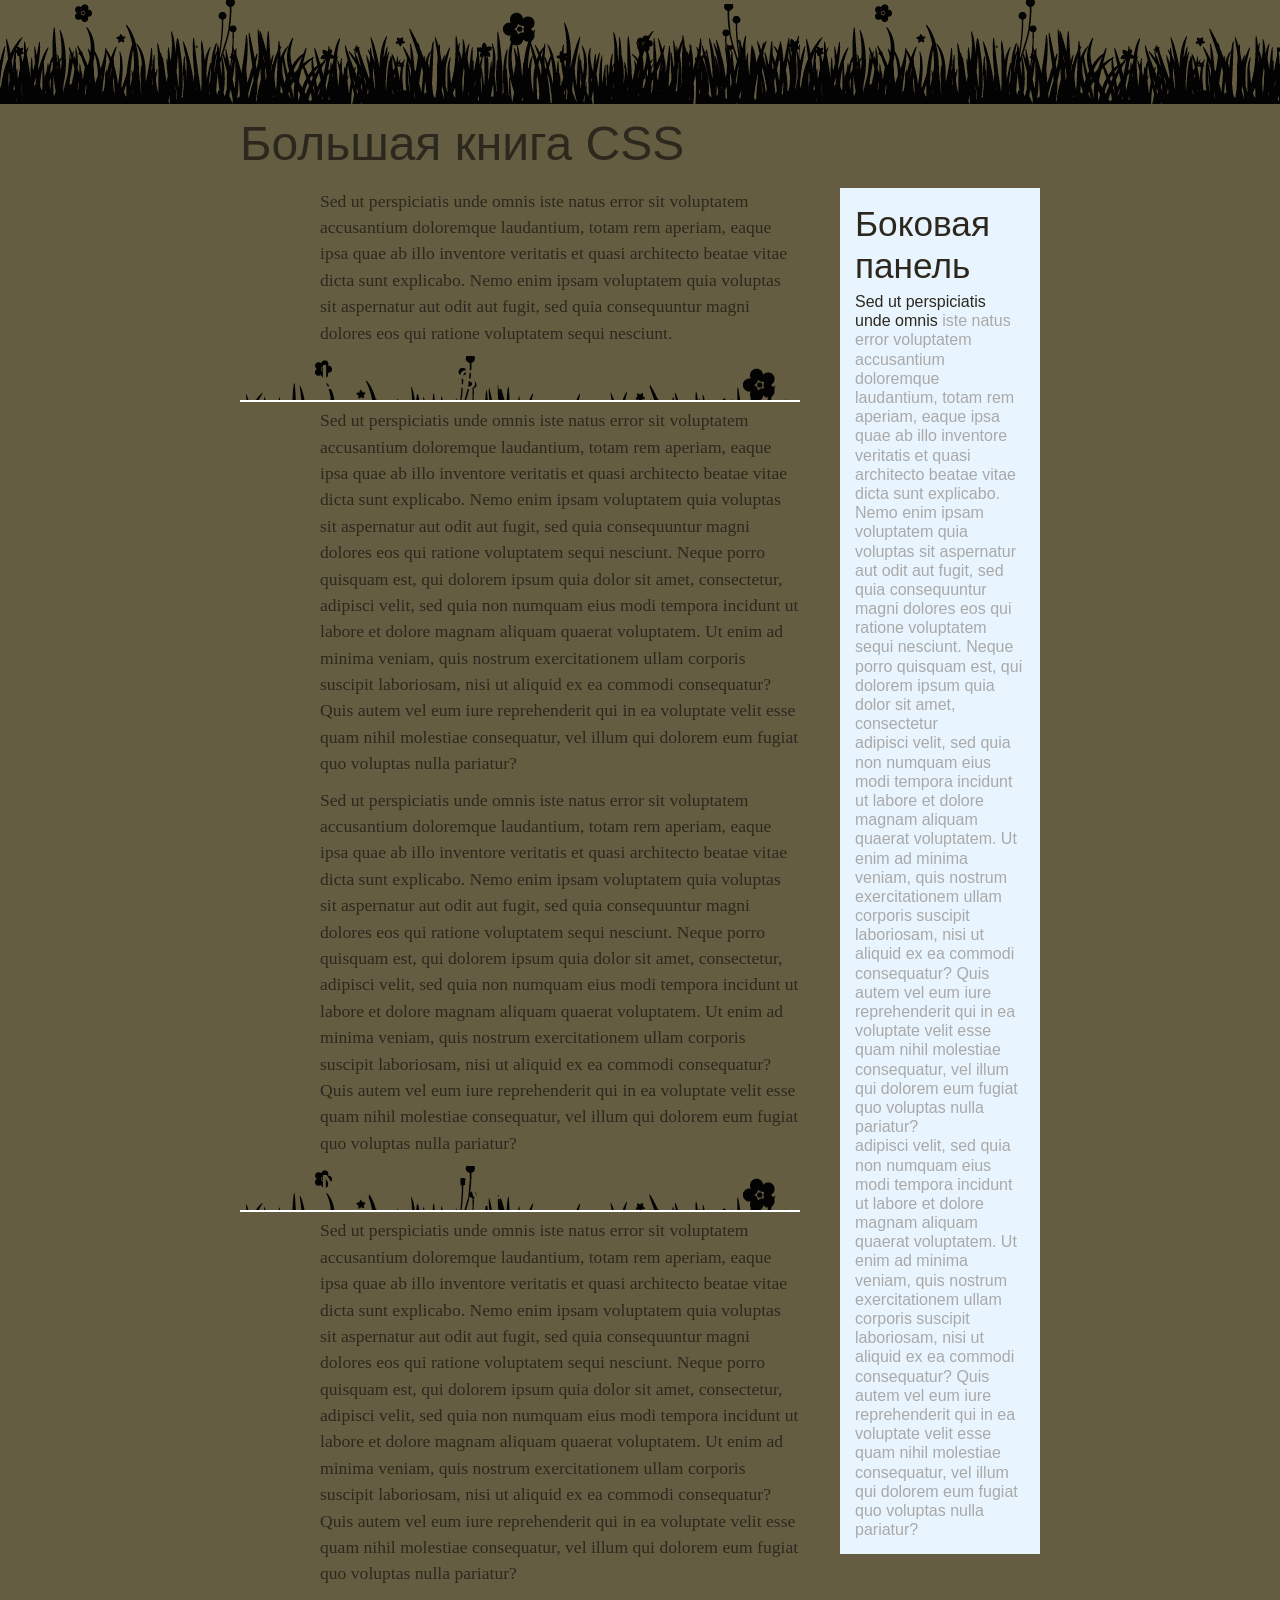
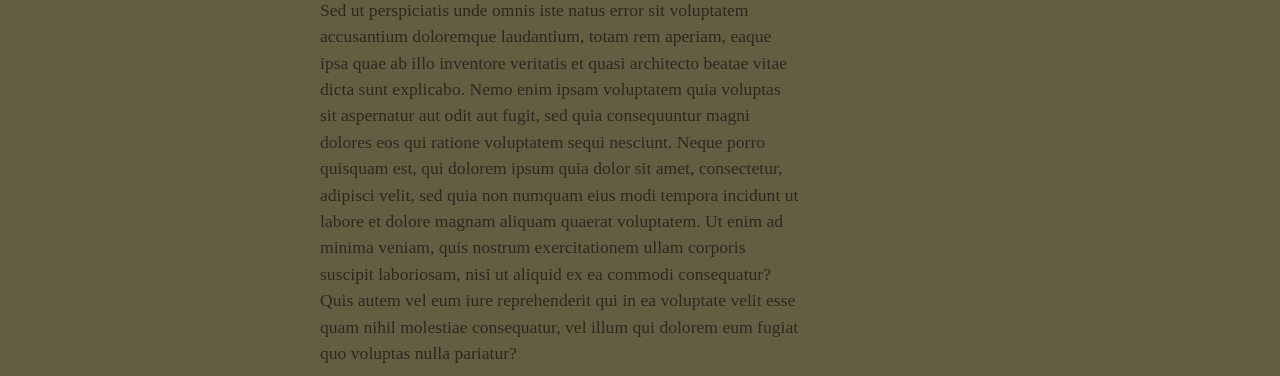
<file: 05/cascade.html>
<!doctype html>
<html>
<head>
<meta charset="UTF-8">
<title>Большая книга CSS -- The Cascade</title>
<link href="styles.css" rel="stylesheet">
</head>
<body>
<h1>Большая книга CSS</h1>
<div class="main">
  <p class="intro">Sed ut perspiciatis unde omnis iste natus error sit voluptatem accusantium doloremque laudantium, totam rem aperiam, eaque ipsa quae ab illo inventore veritatis et quasi architecto beatae vitae dicta sunt explicabo. Nemo enim ipsam voluptatem quia voluptas sit aspernatur aut odit aut fugit, sed quia consequuntur magni dolores eos qui ratione voluptatem sequi nesciunt. </p>
  <h2>Lorem Ipsum Dolor Sat</h2>
  <p>Sed ut perspiciatis unde omnis iste natus error sit voluptatem accusantium doloremque laudantium, totam rem aperiam, eaque ipsa quae ab illo inventore veritatis et quasi architecto beatae vitae dicta sunt explicabo. Nemo enim ipsam voluptatem quia voluptas sit aspernatur aut odit aut fugit, sed quia consequuntur magni dolores eos qui ratione voluptatem sequi nesciunt. Neque porro quisquam est, qui dolorem ipsum quia dolor sit amet, consectetur, adipisci velit, sed quia non numquam eius modi tempora incidunt ut labore et dolore magnam aliquam quaerat voluptatem. Ut enim ad minima veniam, quis nostrum exercitationem ullam corporis suscipit laboriosam, nisi ut aliquid ex ea commodi consequatur? Quis autem vel eum iure reprehenderit qui in ea voluptate velit esse quam nihil molestiae consequatur, vel illum qui dolorem eum fugiat quo voluptas nulla pariatur?</p>
<p>Sed ut perspiciatis unde omnis iste natus error sit voluptatem accusantium doloremque laudantium, totam rem aperiam, eaque ipsa quae ab illo inventore veritatis et quasi architecto beatae vitae dicta sunt explicabo. Nemo enim ipsam voluptatem quia voluptas sit aspernatur aut odit aut fugit, sed quia consequuntur magni dolores eos qui ratione voluptatem sequi nesciunt. Neque porro quisquam est, qui dolorem ipsum quia dolor sit amet, consectetur, adipisci velit, sed quia non numquam eius modi tempora incidunt ut labore et dolore magnam aliquam quaerat voluptatem. Ut enim ad minima veniam, quis nostrum exercitationem ullam corporis suscipit laboriosam, nisi ut aliquid ex ea commodi consequatur? Quis autem vel eum iure reprehenderit qui in ea voluptate velit esse quam nihil molestiae consequatur, vel illum qui dolorem eum fugiat quo voluptas nulla pariatur?</p>
  <h2>Nisi Ut Aliquid </h2>
  <p>Sed ut perspiciatis unde omnis iste natus error sit voluptatem accusantium doloremque laudantium, totam rem aperiam, eaque ipsa quae ab illo inventore veritatis et quasi architecto beatae vitae dicta sunt explicabo. Nemo enim ipsam voluptatem quia voluptas sit aspernatur aut odit aut fugit, sed quia consequuntur magni dolores eos qui ratione voluptatem sequi nesciunt. Neque porro quisquam est, qui dolorem ipsum quia dolor sit amet, consectetur, adipisci velit, sed quia non numquam eius modi tempora incidunt ut labore et dolore magnam aliquam quaerat voluptatem. Ut enim ad minima veniam, quis nostrum exercitationem ullam corporis suscipit laboriosam, nisi ut aliquid ex ea commodi consequatur? Quis autem vel eum iure reprehenderit qui in ea voluptate velit esse quam nihil molestiae consequatur, vel illum qui dolorem eum fugiat quo voluptas nulla pariatur?</p>
  <p>Sed ut perspiciatis unde omnis iste natus error sit voluptatem accusantium doloremque laudantium, totam rem aperiam, eaque ipsa quae ab illo inventore veritatis et quasi architecto beatae vitae dicta sunt explicabo. Nemo enim ipsam voluptatem quia voluptas sit aspernatur aut odit aut fugit, sed quia consequuntur magni dolores eos qui ratione voluptatem sequi nesciunt. Neque porro quisquam est, qui dolorem ipsum quia dolor sit amet, consectetur, adipisci velit, sed quia non numquam eius modi tempora incidunt ut labore et dolore magnam aliquam quaerat voluptatem. Ut enim ad minima veniam, quis nostrum exercitationem ullam corporis suscipit laboriosam, nisi ut aliquid ex ea commodi consequatur? Quis autem vel eum iure reprehenderit qui in ea voluptate velit esse quam nihil molestiae consequatur, vel illum qui dolorem eum fugiat quo voluptas nulla pariatur?</p>
</div>
<div class="sidebar">
<h2>Боковая панель</h2>
<p class="f1">Sed ut perspiciatis unde omnis <strong> iste natus error <strong> voluptatem accusantium doloremque laudantium, totam rem aperiam, eaque ipsa quae ab illo inventore veritatis et quasi architecto beatae vitae dicta sunt explicabo. Nemo enim ipsam voluptatem quia voluptas sit aspernatur aut odit aut fugit, sed quia consequuntur magni dolores eos qui ratione voluptatem sequi nesciunt. Neque porro quisquam est, qui dolorem ipsum quia dolor sit amet, consectetur</p>
<p class="f2">adipisci velit, sed quia non <strong> numquam eius modi tempora <strong> incidunt ut labore et dolore magnam aliquam quaerat voluptatem. Ut enim ad minima veniam, quis nostrum exercitationem ullam corporis suscipit laboriosam, nisi ut aliquid ex ea commodi consequatur? Quis autem vel eum iure reprehenderit qui in ea voluptate velit esse quam nihil molestiae consequatur, vel illum qui dolorem eum fugiat quo voluptas nulla pariatur?</p>
<p class="f3">adipisci velit, sed quia non <strong> numquam eius modi tempora <strong> incidunt ut labore et dolore magnam aliquam quaerat voluptatem. Ut enim ad minima veniam, quis nostrum exercitationem ullam corporis suscipit laboriosam, nisi ut aliquid ex ea commodi consequatur? Quis autem vel eum iure reprehenderit qui in ea voluptate velit esse quam nihil molestiae consequatur, vel illum qui dolorem eum fugiat quo voluptas nulla pariatur?</p>
</div>
</body>
</html>
</file>
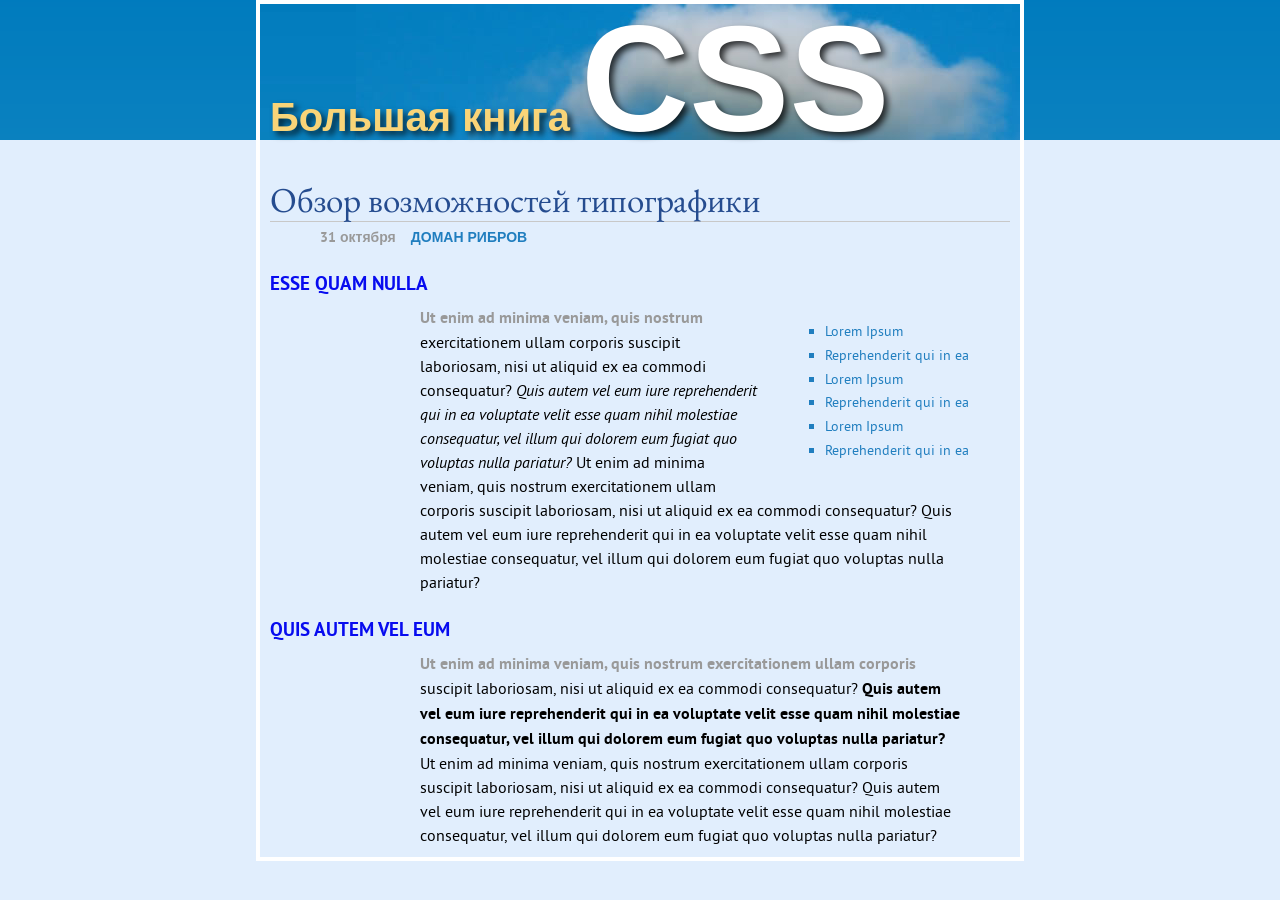
<file: 06/text.html>
<!doctype html>
<html>

<head>
	<meta charset="UTF-8">
	<title>Типографика CSS</title>
	<link rel="preconnect" href="https://fonts.googleapis.com">
	<link rel="preconnect" href="https://fonts.gstatic.com" crossorigin>
	<link href="https://fonts.googleapis.com/css2?family=EB+Garamond:ital,wght@0,400..800;1,400..800&display=swap"
		rel="stylesheet">
	<style>
		.eb-garamond {
			font-family: "EB Garamond", serif;
			font-optical-sizing: auto;
			font-weight: 400;
			font-style: normal;
		}
	</style>
	<link href="css/styles.css" rel="stylesheet">
</head>

<body>
	<div class="main">
		<h1>Большая книга <strong>CSS</strong></h1>
		<h2 class="eb-garamond">Обзор возможностей типографики</h2>
		<p class="note">31 октября <strong>Доман Рибров</strong></p>
		<ul>
			<li>Lorem Ipsum</li>
			<li>Reprehenderit qui in ea</li>
			<li>Lorem Ipsum</li>
			<li>Reprehenderit qui in ea</li>
			<li>Lorem Ipsum</li>
			<li>Reprehenderit qui in ea</li>
		</ul>
		<h3>Esse quam nulla</h3>
		<p>Ut enim ad minima veniam, quis nostrum exercitationem ullam corporis suscipit laboriosam, nisi ut aliquid ex
			ea commodi consequatur? <em>Quis autem vel eum iure reprehenderit qui in ea voluptate velit esse quam nihil
				molestiae consequatur, vel illum qui dolorem eum fugiat quo voluptas nulla pariatur?</em> Ut enim ad
			minima veniam, quis nostrum exercitationem ullam corporis suscipit laboriosam, nisi ut aliquid ex ea commodi
			consequatur? Quis autem vel eum iure reprehenderit qui in ea voluptate velit esse quam nihil molestiae
			consequatur, vel illum qui dolorem eum fugiat quo voluptas nulla pariatur?</p>
		<h3>Quis autem vel eum</h3>
		<p>Ut enim ad minima veniam, quis nostrum exercitationem ullam corporis suscipit laboriosam, nisi ut aliquid ex
			ea commodi consequatur? <strong>Quis autem vel eum iure reprehenderit qui in ea voluptate velit esse quam
				nihil molestiae consequatur, vel illum qui dolorem eum fugiat quo voluptas nulla pariatur? </strong>Ut
			enim ad minima veniam, quis nostrum exercitationem ullam corporis suscipit laboriosam, nisi ut aliquid ex ea
			commodi consequatur? Quis autem vel eum iure reprehenderit qui in ea voluptate velit esse quam nihil
			molestiae consequatur, vel illum qui dolorem eum fugiat quo voluptas nulla pariatur?</p>
	</div>
</body>

</html>
</file>
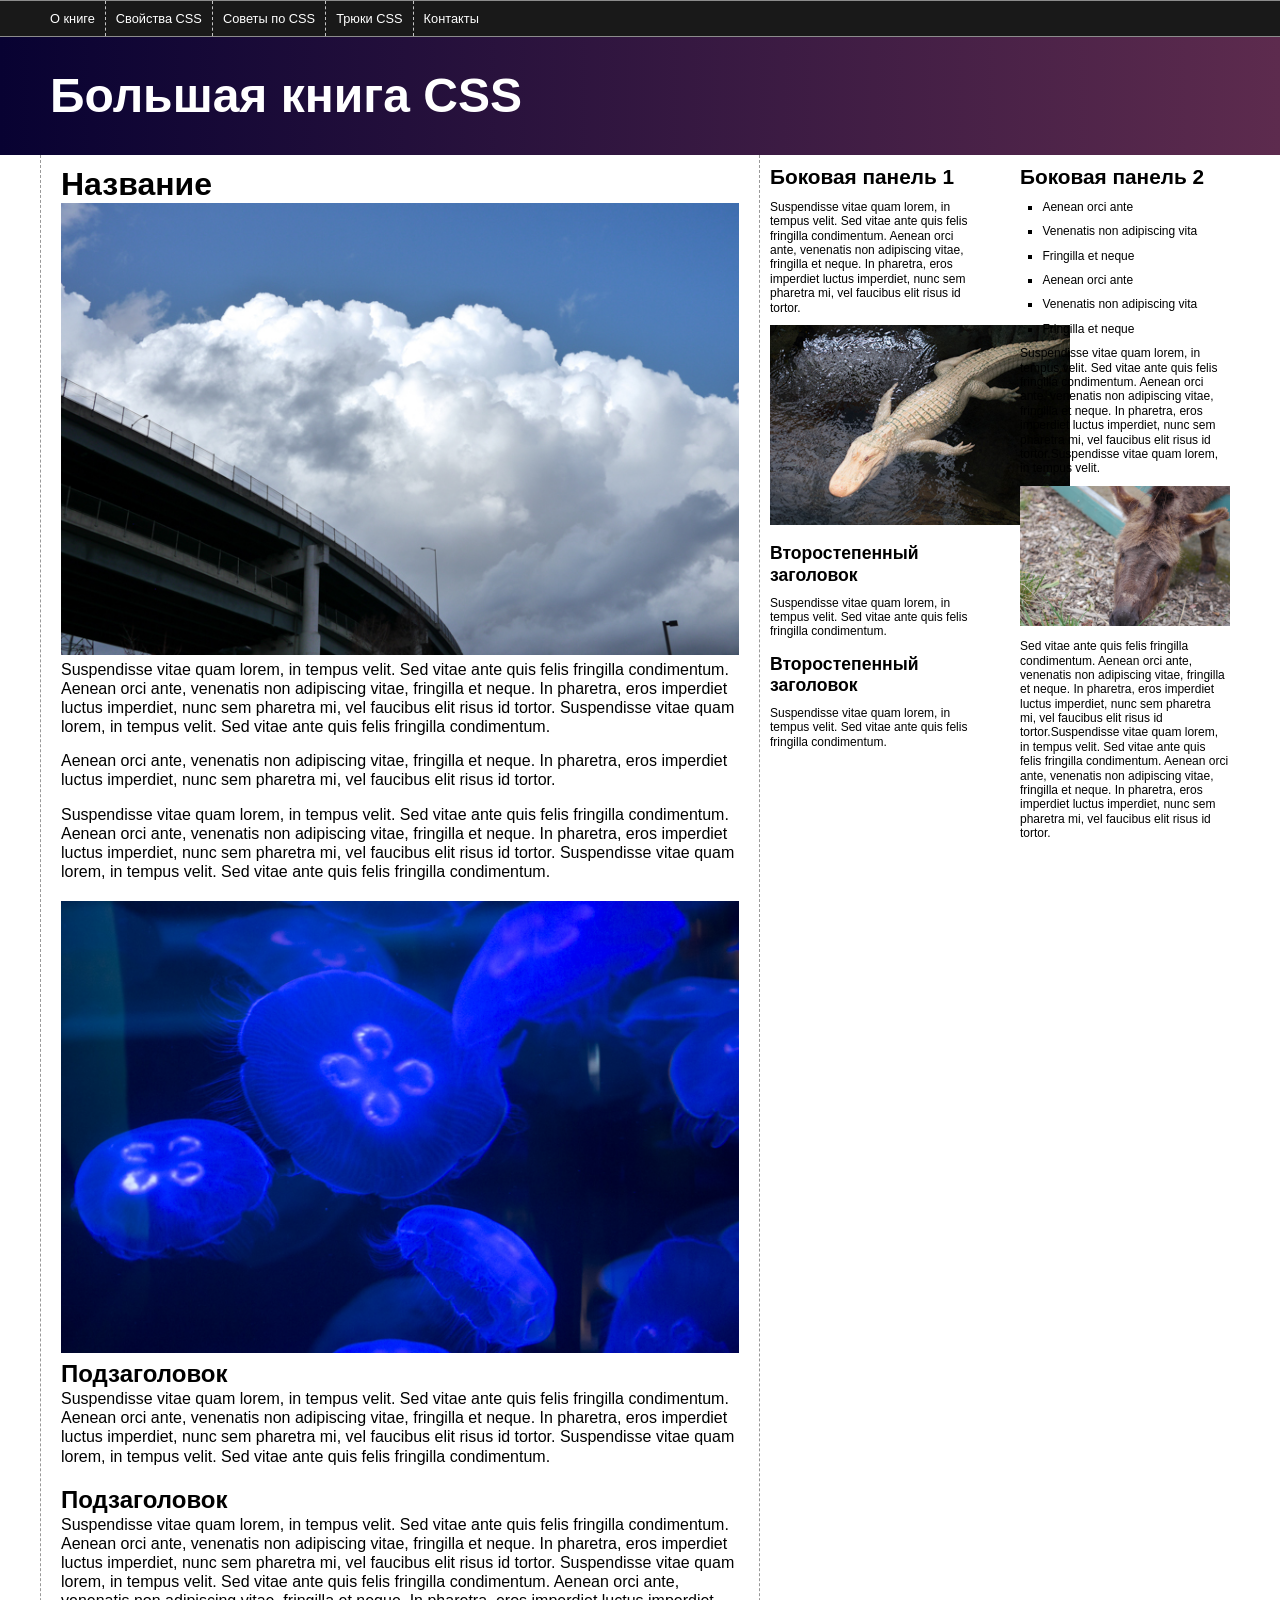
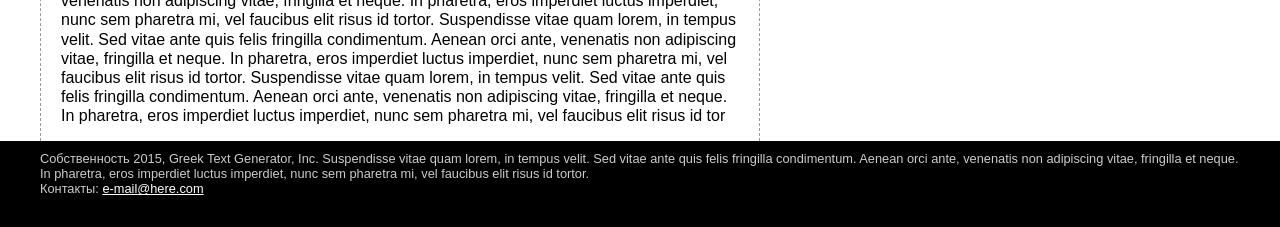
<file: 15/new-source-order.html>
<!doctype html>
<html>
<head>
<meta charset="UTF-8">
<meta name="viewport" content="width=device-width">
<title>Большая книга CSS</title>
<link href="styles.css" rel="stylesheet">
</head>

<body>
<div class="pageWrapper">
<header>
<nav class="clear">
<ul>
<li><a href="#">О книге</a></li>
<li><a href="#">Свойства CSS</a></li>
<li><a href="#">Советы по CSS</a></li>
<li><a href="#">Трюки CSS</a></li>
<li><a href="#">Контакты</a></li>
</ul>
</nav>
<h1>Большая книга CSS</h1>
</header>
<div class="contentWrapper"> 
<div class="columnWrapper">
<!-- основной контент -->
<article class="main">
  <h2>Название</h2>
  <p><img src="imgs/clouds.jpg" alt="Облака" width="678" height="452">Suspendisse vitae quam lorem, in tempus velit. Sed vitae ante quis felis fringilla condimentum. Aenean orci ante, venenatis non adipiscing vitae, fringilla et neque. In pharetra, eros imperdiet luctus imperdiet, nunc sem pharetra mi, vel faucibus elit risus id tortor. Suspendisse vitae quam lorem, in tempus velit. Sed vitae ante quis felis fringilla condimentum.</p>
  <p>Aenean orci ante, venenatis non adipiscing vitae, fringilla et neque. In pharetra, eros imperdiet luctus imperdiet, nunc sem pharetra mi, vel faucibus elit risus id tortor. </p>
  <p>Suspendisse vitae quam lorem, in tempus velit. Sed vitae ante quis felis fringilla condimentum. Aenean orci ante, venenatis non adipiscing vitae, fringilla et neque. In pharetra, eros imperdiet luctus imperdiet, nunc sem pharetra mi, vel faucibus elit risus id tortor. Suspendisse vitae quam lorem, in tempus velit. Sed vitae ante quis felis fringilla condimentum. </p>
  <h3><img src="imgs/jellyfish.jpg" alt="Медуза" width="678" height="452">Подзаголовок</h3>
  <p>Suspendisse vitae quam lorem, in tempus velit. Sed vitae ante quis felis fringilla condimentum. Aenean orci ante, venenatis non adipiscing vitae, fringilla et neque. In pharetra, eros imperdiet luctus imperdiet, nunc sem pharetra mi, vel faucibus elit risus id tortor. Suspendisse vitae quam lorem, in tempus velit. Sed vitae ante quis felis fringilla condimentum. </p>
  <h3>Подзаголовок</h3>
  <p>Suspendisse vitae quam lorem, in tempus velit. Sed vitae ante quis felis fringilla condimentum. Aenean orci ante, venenatis non adipiscing vitae, fringilla et neque. In pharetra, eros imperdiet luctus imperdiet, nunc sem pharetra mi, vel faucibus elit risus id tortor. Suspendisse vitae quam lorem, in tempus velit. Sed vitae ante quis felis fringilla condimentum. Aenean orci ante, venenatis non adipiscing vitae, fringilla et neque. In pharetra, eros imperdiet luctus imperdiet, nunc sem pharetra mi, vel faucibus elit risus id tortor. Suspendisse vitae quam lorem, in tempus velit. Sed vitae ante quis felis fringilla condimentum. Aenean orci ante, venenatis non adipiscing vitae, fringilla et neque. In pharetra, eros imperdiet luctus imperdiet, nunc sem pharetra mi, vel faucibus elit risus id tortor. Suspendisse vitae quam lorem, in tempus velit. Sed vitae ante quis felis fringilla condimentum. Aenean orci ante, venenatis non adipiscing vitae, fringilla et neque. In pharetra, eros imperdiet luctus imperdiet, nunc sem pharetra mi, vel faucibus elit risus id tor</p>
</article>
<!-- первая боковая панель -->
<aside class="sidebar1">
  <h2>Боковая панель 1</h2>
  <p>Suspendisse vitae quam lorem, in tempus velit. Sed vitae ante quis felis fringilla condimentum. Aenean orci ante, venenatis non adipiscing vitae, fringilla et neque. In pharetra, eros imperdiet luctus imperdiet, nunc sem pharetra mi, vel faucibus elit risus id tortor.  </p>
  <p><img src="imgs/gator.jpg" alt="Аллигатор" width="300" height="200"></p>
  <h3>Второстепенный заголовок</h3>
  <p>Suspendisse vitae quam lorem, in tempus velit. Sed vitae ante quis felis fringilla condimentum.  </p>
  <h3>Второстепенный заголовок</h3>
  <p>Suspendisse vitae quam lorem, in tempus velit. Sed vitae ante quis felis fringilla condimentum. </p>
</aside>
</div>
<!-- вторая боковая панель -->
<aside class="sidebar2">
<h2>Боковая панель 2 </h2>
  <ul>
    <li>Aenean orci ante</li>
    <li>Venenatis non adipiscing vita</li>
    <li> Fringilla et neque</li>
    <li>Aenean orci ante</li>
    <li>Venenatis non adipiscing vita</li>
    <li> Fringilla et neque</li>
  </ul>
  <p>Suspendisse vitae quam lorem, in tempus velit. Sed vitae ante quis felis fringilla condimentum. Aenean orci ante, venenatis non adipiscing vitae, fringilla et neque. In pharetra, eros imperdiet luctus imperdiet, nunc sem pharetra mi, vel faucibus elit risus id tortor.Suspendisse vitae quam lorem, in tempus velit. </p>
  <p><img src="imgs/mule.jpg" alt="Ослик" width="210" height="140"></p>
  <p>Sed vitae ante quis felis fringilla condimentum. Aenean orci ante, venenatis non adipiscing vitae, fringilla et neque. In pharetra, eros imperdiet luctus imperdiet, nunc sem pharetra mi, vel faucibus elit risus id tortor.Suspendisse vitae quam lorem, in tempus velit. Sed vitae ante quis felis fringilla condimentum. Aenean orci ante, venenatis non adipiscing vitae, fringilla et neque. In pharetra, eros imperdiet luctus imperdiet, nunc sem pharetra mi, vel faucibus elit risus id tortor.</p>
</aside>
</div>
<footer>
<p>Собственность 2015, Greek Text Generator, Inc.
Suspendisse vitae quam lorem, in tempus velit. Sed vitae ante quis felis fringilla condimentum. Aenean orci ante, venenatis non adipiscing vitae, fringilla et neque. In pharetra, eros imperdiet luctus imperdiet, nunc sem pharetra mi, vel faucibus elit risus id tortor.</p>
<p>Контакты: <a href="mailto:nobody@nowhere.com">e-mail@here.com</a></p>
</footer>
</div>
</body>
</html>
</file>
<file: 07/main.css>
/* сброс стилей браузера */
html, body, div, span, object, iframe, h1, h2, h3, h4, h5, h6, p, blockquote, pre, a, abbr, acronym, address, big, cite, code, del, dfn, em, img, ins, kbd, q, s, samp,small, strike, strong, sub, sup, tt, var, b, u, i, center, dl, dt, dd, ol, ul, li, fieldset, form, label, legend,
table, caption, tbody, tfoot, thead, tr, th, td, article, aside, canvas, details, embed, 
figure, figcaption, footer, header, hgroup, menu, nav, output, ruby, section, summary,
time, mark, audio, video {
  margin: 0;
  padding: 0;
  border: 0;
  font-size: 100%;
  vertical-align: baseline;
}
article, aside, details, figcaption, figure, footer, header, hgroup, menu, nav, section {
  display: block;
}
body {
  line-height: 1.2;
}
ol { 
  padding-left: 1.4em;
  list-style: decimal;
}
ul {
  padding-left: 1.4em;
  list-style: square;
}
table {
  border-collapse: collapse;
  border-spacing: 0;
} 
/* конец кода сброса стилей браузера */
html {
  background-color: rgb(253,248,171);
}
body {
  background-color: rgb(255,255,255);
  border: 3px solid rgb(75,75,75);
  max-width: 760px;
  margin-top: 20px;
  margin-left: auto;
  margin-right: auto;
  padding: 15px;
  box-shadow: 0 0 15px 5px rgba(44,82,100,0.75);
}
h1 {
  font-size: 2.75em;
  font-family: Georgia, 'Times New Roman', Times, serif;
  font-weight: normal;
  text-align: center;
  letter-spacing: 1px;
  color: rgb(133,161,16);
  text-transform: uppercase;
  background-color: rgb(226,235,180);
  padding: 5px 15px 2px 15px;
  margin: 0 -15px 20px -15px;
}
h2 {
  font-size: 1.5em;
  font-family: 'Arial Narrow', Arial, sans-serif;
  color: rgb(249,107,24);
  border-top: 2px dotted rgb(141,165,22);
  border-bottom: 2px dotted rgb(141,165,22);
  padding-top: 5px;
  margin: 15px 0 5px 0;
  overflow: hidden;
}
.sidebar {
  width: 30%;
  float: right;
  margin: 10px;
  background-color: rgb(250,235,199);
  padding: 10px 20px;
  border: 1px dotted rgb(252,101,18);
  border-top: 20px solid rgb(252,101,18);
  border-radius: 10px;
  box-shadow: 5px 5px 10px rgba(0,0,0,0.5);
}
.sidebar h2{
  border: none;
  margin-top: 0;
  padding: 0;
}
p {
  color: rgb(75, 88, 10);
  font-family: 'Courier New', Courier, monospace;
  font-size: 1.2em;
}
.sidebar p {
  font-family: 'Times New Roman', Times, serif;
  font-size: 1em;
}
p:last-of-type {
  color: black;
  font-size: 0.9em;
  font-style: italic;
  margin-top: 11px;
  border-top: 1px dotted rgb(50,50,50); 
}
h1+p {
  font-family: Cambria, Cochin, Georgia, Times, 'Times New Roman', serif;
  font-size: 1.3em;
  color: black;
}
</file>
<file: 13/styles.css>
/* сброс стилей браузера */
* {
	box-sizing: border-box;
}
html, body, div, span, object, iframe, h1, h2, h3, h4, h5, h6, p, blockquote, pre, a, abbr, acronym, address, big, cite, code, del, dfn, em, img, ins, kbd, q, s, samp,small, strike, strong, sub, sup, tt, var, b, u, i, center, dl, dt, dd, ol, ul, li, fieldset, form, label, legend,
table, caption, tbody, tfoot, thead, tr, th, td, article, aside, canvas, details, embed, 
figure, figcaption, footer, header, hgroup, menu, nav, output, ruby, section, summary,
time, mark, audio, video {
	margin: 0;
	padding: 0;
	border: 0;
	font-size: 100%;
	vertical-align: baseline;
}
article, aside, details, figcaption, figure, footer, header, hgroup, menu, nav, section {
	display: block;
}
body {
	line-height: 1.2;
}
ol { 
	padding-left: 1.4em;
	list-style: decimal;
}
ul {
	padding-left: 1.4em;
	list-style: square;
}
table {
	border-collapse: collapse;
	border-spacing: 0;
} 
/* конец кода сброса стилей браузера */

.clear:after {
  content: " ";
  display: table;
  clear: both;
}

.clear {
	zoom: 1;	
}

body {
	font-family: 'Helvetica Neue', Helvetica, Arial, sans-serif;	
}


header {
	background-color:rgb(93,43,78); 
	background-image: -webkit-linear-gradient(right, rgb(93,43,78), rgb(8,2,50));
	padding-bottom: 30px;
}

header h1 {
	font-size: 3em;	
	color: white;
	font-weight: bold;
	padding-top: 30px;
	clear: both;
	padding-left: 10px;
}

nav {
	background-color: rgb(25,25,25);
	border: 1px solid rgba(255,255,255,.5);	
	border-left: none;
	border-right: none;
}
nav ul {
	padding: 0;
	margin: 0;	
}
nav li {
	float: left;
	padding: 0;
	margin: 0;
	list-style: none;	
}
nav a {
	float: left;
	font-size: .8em;	
	color: white;
	font-weight: normal;
	text-decoration: none;
	padding: 10px;
	border-right: 1px dashed rgba(255,255,255,.75);
	-webkit-transition: all .5s;
	-moz-transition: all .5s;
	-o-transition: all .5s;
	transition: all .5s;
}
nav li:last-of-type a {
	border-right: none;	
}
nav a:hover {
	background-color: rgb(93,43,78);
}
aside h2 {
	font-size: 1.3em;
	margin-top: 10px;	
}
aside h3 {
	font-size: 1.1em;
	margin-top: 15px;
}
aside p, aside li {
	font-size: .75em;
	margin-top: 10px;	
}
.main h2 {
	font-size: 2em;
	margin-top: 10px;	
}
.main h3 {
	font-size: 1.5em;
	margin-top: 20px;	
}
.main p {
	margin-bottom: 15px;	
}
footer {
	margin-top: 15px;
	font-size: .8em;	
	padding: 10px 10px 30px 10px;
	background-color: black;
	color: rgb(204,204,204);
}
footer a {
	color: white;	
}
/* стили из практикума главы 13  */
.sidebar1 {
	float: left;
	width: 20%;
	padding: 0 20px 0 10px;
}
.main {
	float: left;
	width: 60%;
	padding: 0 20px 0 20px;
	border-left: dashed 1px rgb(153,153,153);
	border-right: dashed 1px rgb(153,153,153);
}
.sidebar2 {
	float: right;
	width: 20%;	
	padding: 0 10px 0 10px;
}
footer {
	clear: both;
}
.pageWrapper1 {
	max-width: 960px;
	margin: 0 auto;
}
nav ul, header h1, footer p, .contentWrapper {
	max-width: 960px;
	margin: 0 auto;
}
</file>
<file: 14/styles.css>
/* сброс стилей браузера */
html, body, div, span, object, iframe, h1, h2, h3, h4, h5, h6, p, blockquote, pre, a, abbr, acronym, address, big, cite, code, del, dfn, em, img, ins, kbd, q, s, samp,small, strike, strong, sub, sup, tt, var, b, u, i, center, dl, dt, dd, ol, ul, li, fieldset, form, label, legend,
table, caption, tbody, tfoot, thead, tr, th, td, article, aside, canvas, details, embed, 
figure, figcaption, footer, header, hgroup, menu, nav, output, ruby, section, summary,
time, mark, audio, video {
	margin: 0;
	padding: 0;
	border: 0;
	font-size: 100%;
	vertical-align: baseline;
}
article, aside, details, figcaption, figure, footer, header, hgroup, menu, nav, section {
	display: block;
}
body {
	line-height: 1.2;
}
ol { 
	padding-left: 1.4em;
	list-style: decimal;
}
ul {
	padding-left: 1.4em;
	list-style: square;
}
table {
	border-collapse: collapse;
	border-spacing: 0;
} 
/* конец кода сброса стилей браузера */

/* веб-шрифты */

@font-face {
    font-family: 'Titillium';
    src: url('fonts/TitilliumText22L001-webfont.eot');
    src: url('fonts/TitilliumText22L001-webfont.eot?#iefix') format('embedded-opentype'),
         url('fonts/TitilliumText22L001-webfont.woff') format('woff'),
         url('fonts/TitilliumText22L001-webfont.ttf') format('truetype'),
         url('fonts/TitilliumText22L001-webfont.svg#TitilliumText22LThin') format('svg');
    font-weight: 100;
    font-style: normal;
}
@font-face {
    font-family: 'Titillium';
    src: url('fonts/TitilliumText22L003-webfont.eot');
    src: url('fonts/TitilliumText22L003-webfont.eot?#iefix') format('embedded-opentype'),
         url('fonts/TitilliumText22L003-webfont.woff') format('woff'),
         url('fonts/TitilliumText22L003-webfont.ttf') format('truetype'),
         url('fonts/TitilliumText22L003-webfont.svg#TitilliumText22LRegular') format('svg');
    font-weight: 400;
    font-style: normal;
}
@font-face {
    font-family: 'Titillium';
    src: url('fonts/TitilliumText22L005-webfont.eot');
    src: url('fonts/TitilliumText22L005-webfont.eot?#iefix') format('embedded-opentype'),
         url('fonts/TitilliumText22L005-webfont.woff') format('woff'),
         url('fonts/TitilliumText22L005-webfont.ttf') format('truetype'),
         url('fonts/TitilliumText22L005-webfont.svg#TitilliumText22LBold') format('svg');
    font-weight: 700;
    font-style: normal;
}
body {
	max-width: 1024px;
	margin: 0 auto;	
}
header h1 {
	font: 700 72px Titillium, Arial, sans-serif;
	color: rgb(232,113,35);
	text-shadow: 0 0 5px white,
	             3px 3px 5px rgba(0,0,0,.5);
}
nav ul {
	margin: 0;
	padding: 0;
	list-style-type: none;	
}
nav li {
	display: inline;	
}
nav a {
	display: inline-block;
	padding: 9px 20px 5px 20px;
	border-radius:20px;
	text-decoration: none;	
	font-family: Titillium, Arial, sans-serif;
	font-weight: 700;
	color: white;
	text-shadow: 2px 2px 4px rgba(0,0,0,1);
	text-transform:uppercase;
	font-size: .9em;
	letter-spacing: .1em;
	background-color: rgb(232,113,35);
	background: -webkit-linear-gradient(top, rgba(232,113,35,1),rgba(232,113,35,.5));
	background: -moz-linear-gradient(top, rgba(232,113,35,1),rgba(232,113,35,.5));
	background: -o-linear-gradient(top, rgba(232,113,35,1),rgba(232,113,35,.5));
	background: linear-gradient(top, rgba(232,113,35,1),rgba(232,113,35,.5));
	border: 1px solid rgb(232,113,35);
	margin-right: 5px;
}
figcaption strong {
	font-weight: 700;
	display: block;
}
footer .copyright {
	font-family: Titillium, Arial, sans-serif;
	font-weight: 700;
	color: white;
	margin: 0 auto;
	max-width: 1024px;
}

/* стили из практикума главы 14 */
header .badge {
	position: absolute;
	top: -20px;
	left: -90px;
	z-index: -1;
}
header {
	position: relative;
	margin-top: 20px;
	padding: 20px 0 0 10px;
}
header nav {
	position: absolute;
	right: 0;
	top: 45px;
}
.gallery figure {
	display: inline-block;
	width: 300px;
	height: 210px;
	margin: 15px;
	position: relative;
}
.gallery figcaption {
	position: absolute;
	top: 15%;
	bottom: 15%;
	left: 0;
	right: 0;
	background-color: rgba(153,153,153,0.9);
	padding: 20px;
	font-family: 'Titillium', Arial, Helvetica, sans-serif;
	font-size: 0.9em;
	font-weight: 400;
	color: white;
	opacity: 0;
	transition: opacity 0.75s ease-out;
}
.gallery figure:hover figcaption {
	opacity: 1;
}
footer {
	position: fixed;
	bottom: 0;
	left: 0;
	right: 0;
	padding: 10px;
	background-color: black;
	color: white;
}
</file>
<file: 15/styles.css>
/* сброс стилей браузера */
* {
  box-sizing: border-box; 
}
html, body, div, span, object, iframe, h1, h2, h3, h4, h5, h6, p, blockquote, pre, a, abbr, acronym, address, big, cite, code, del, dfn, em, img, ins, kbd, q, s, samp,small, strike, strong, sub, sup, tt, var, b, u, i, center, dl, dt, dd, ol, ul, li, fieldset, form, label, legend,
table, caption, tbody, tfoot, thead, tr, th, td, article, aside, canvas, details, embed, 
figure, figcaption, footer, header, hgroup, menu, nav, output, ruby, section, summary,
time, mark, audio, video {
	margin: 0;
	padding: 0;
	border: 0;
	font-size: 100%;
	vertical-align: baseline;
}
article, aside, details, figcaption, figure, footer, header, hgroup, menu, nav, section {
	display: block;
}
body {
	line-height: 1.2;
}
ol { 
	padding-left: 1.4em;
	list-style: decimal;
}
ul {
	padding-left: 1.4em;
	list-style: square;
}
table {
	border-collapse: collapse;
	border-spacing: 0;
} 
/* конец кода сброса стилей браузера */

.clear:after {
  content: " ";
  display: table;
  clear: both;
}

.clear {
	zoom: 1;	
}

body {
	font-family: 'Helvetica Neue', Helvetica, Arial, sans-serif;	
}


header {
	background-color:rgb(93,43,78); 
	background-image: linear-gradient(to left, rgb(93,43,78), rgb(8,2,50));
	padding-bottom: 30px;
}

header h1 {
	font-size: 3em;	
	color: white;
	font-weight: bold;
	padding-top: 30px;
	clear: both;
	padding-left: 10px;
}

nav {
	background-color: rgb(25,25,25);
	border: 1px solid rgba(255,255,255,.5);	
	border-left: none;
	border-right: none;
}
nav ul {
	padding: 0;
	margin: 0;	
}
nav li {
	float: left;
	padding: 0;
	margin: 0;
	list-style: none;	
}
nav a {
	float: left;
	font-size: .8em;	
	color: white;
	font-weight: normal;
	text-decoration: none;
	padding: 10px;
	border-right: 1px dashed rgba(255,255,255,.75);
	transition: all .5s;
}
nav li:last-of-type a {
	border-right: none;	
}
nav a:hover {
	background-color: rgb(93,43,78);
}
aside h2 {
	font-size: 1.3em;
	margin-top: 10px;	
}
aside h3 {
	font-size: 1.1em;
	margin-top: 15px;
}
aside p, aside li {
	font-size: .75em;
	margin-top: 10px;	
}
.main h2 {
	font-size: 2em;
	margin-top: 10px;	
}
.main h3 {
	font-size: 1.5em;
	margin-top: 20px;	
}
.main p {
	margin-bottom: 15px;	
}
footer {
	margin-top: 15px;
	font-size: .8em;	
	padding: 10px 10px 30px 10px;
	background-color: black;
	color: rgb(204,204,204);
}
footer a {
	color: white;	
}
/* пользовательские стили  */

/* раскомментируйте этот стиль, если хотите всю страницу, включая фоновый цвет, ограничить центрированным блоком размером 1200 пикселов  */
/*.pageWrapper {
	max-width: 1200px;
	margin: 0 auto;	
}*/


.sidebar1 {
  float: left;
  width: 20%;
  padding: 0 20px 0 10px;
}
.main {
  float: left;
  width: 60%;
  padding: 0 20px;
  border-left: dashed 1px rgb(153,153,153);
  border-right: dashed 1px rgb(153,153,153);
}
.sidebar2 {
  float: right;
  width: 20%; 
  padding: 0 10px 0 20px;
}
footer {
  clear: both;  
}
nav ul, header h1, footer p, .contentWrapper {
  max-width: 1200px;
  margin: 0 auto; 
}
</file>
<file: 17/flexbox-layout/css/custom.css>
.nav, .boxes, .footer, .footer form {
    display: flex;
    flex-flow: row wrap;
}
.nav {
    justify-content: space-between;
}
.nav a {
    width: 23%;
}
.boxes div {
    flex: 1 1 250px;
    margin: 10px;
    border-radius: 5px;
    padding: 10px 10px 0 10px;
    background-color: rgba(0,0,0,0.1);
    display: flex;
    flex-flow: column;
}
.boxes .more {
    margin-top: auto;
}
.footer .copyright {
    flex: 2 1 500px;
    margin-right: 30px;
}
.footer .signup {
    flex: 1 1 250px;
}
.signup label {
    width: 100%;
}
.signup input[type="email"] {
    border-radius: 4px 0 0 4px;
    flex: 1;
}
.signup input[type="submit"] {
    border-radius: 0 4px 4px 0;
    padding: 0 10px;
}
@media (max-width: 650px) {
    .nav {
        flex-flow: column;
    }
    .nav a {
        width: 100%;
        margin-bottom: 2px;
    }
}
</file>
<file: 05/styles.css>
/* сброс стилей браузера */
html, body, div, span, object, iframe, h1, h2, h3, h4, h5, h6, p, blockquote, pre, a, abbr, acronym, address, big, cite, code, del, dfn, em, img, ins, kbd, q, s, samp,small, strike, strong, sub, sup, tt, var, b, u, i, center, dl, dt, dd, ol, ul, li, fieldset, form, label, legend,
table, caption, tbody, tfoot, thead, tr, th, td, article, aside, canvas, details, embed, 
figure, figcaption, footer, header, hgroup, menu, nav, output, ruby, section, summary,
time, mark, audio, video {
	margin: 0;
	padding: 0;
	border: 0;
	font-size: 100%;
	font: inherit;
	vertical-align: baseline;
}
article, aside, details, figcaption, figure, footer, header, hgroup, menu, nav, section {
	display: block;
}
body {
	line-height: 1.2;
}
ol { 
	padding-left: 1.4em;
	list-style: decimal;
}
ul {
	padding-left: 1.4em;
	list-style: square;
}
table {
	border-collapse: collapse;
	border-spacing: 0;
} 
/* конец кода сброса стилей браузера */

/* простой двухколончный макет  */
.main {
	float: left;
	width: 70%;
}
.sidebar {
	margin-left: 75%;
	padding: 15px;
	background: #E9F5FE;
}
 body {
	color: #2D281E;
	font-family: Tahoma, Geneva, Verdana, sans-serif;
    padding-top: 115px;
	background: #655D41 url(images/bg_body.png) repeat-x;
	max-width: 800px;
	margin: 0 auto;
}
h1 {
	font-size: 3em;
	font-family: 'Arial Narrow Bold', sans-serif;
	margin-bottom: 15px;

}
h2 {
    font-size: 2.2em;
	color: #2D281E;
	margin-bottom: 5px;
}
.main h2 {
    color: #655D41;
	border-bottom: 2px white solid;
	background: url(images/bg_body.png) no-repeat;
	padding: 0 0 2px 80px;
}
.main p {
	color: #2D281E;
	font-family:Georgia, 'Times New Roman', Times, serif;
	font-size: 1.1em;
	line-height: 150%;
	margin-bottom: 10px;
	margin-left: 80px;
}
.main.intro {
	color: #2D281E;
	font-size: 1.2em;
	font-family: 'Franklin Gothic Medium', 'Arial Narrow', Arial, sans-serif;
    margin-left: 0;
	margin-bottom: 15px;
}
.f1 strong {
	color: #2D281E;
}
.f1 .f2 strong{
	color: #655D41;
}
strong{
	color: #2D281E;
}
body .sidebar strong:first-of-type {
	color: darkgrey;
}
</file>
<file: 06/css/styles.css>
@font-face {
  font-family: 'PTSans';
  src: url('fonts/PTSansRegular.woff2') format('woff2'),
       url('fonts/PTSansRegular.woff') format('woff');
  font-weight: normal;
  font-style: normal;
}
@font-face {
  font-family: 'PTSans';
  src: url('fonts/PTSansItalic.woff2') format('woff2'),
       url('fonts/PTSansItalic.woff') format('woff');
  font-weight: normal;
  font-style: italic;
}
@font-face {
  font-family: 'PTSans';
  src: url('fonts/PTSansBold.woff2') format('woff2'),
       url('fonts/PTSansBold.woff') format('woff');
  font-weight: bold;
  font-style: normal;
}
@font-face {
  font-family: 'PTSans';
  src: url('fonts/PTSansBoldItalic.woff2') format('woff2'),
       url('fonts/PTSansBoldItalic.woff') format('woff');
  font-weight: bold;
  font-style: italic;
} 
/* сброс стилей браузера */
html, body, div, span, object, iframe, h1, h2, h3, h4, h5, h6, p, blockquote, pre, a, abbr, acronym, address, big, cite, code, del, dfn, em, img, ins, kbd, q, s, samp,small, strike, strong, sub, sup, tt, var, b, u, i, center, dl, dt, dd, ol, ul, li, fieldset, form, label, legend,
table, caption, tbody, tfoot, thead, tr, th, td, article, aside, canvas, details, embed, 
figure, figcaption, footer, header, hgroup, menu, nav, output, ruby, section, summary,
time, mark, audio, video {
	margin: 0;
	padding: 0;
	border: 0;
	font-size: 100%;
	vertical-align: baseline;
}
article, aside, details, figcaption, figure, footer, header, hgroup, menu, nav, section {
	display: block;
}
body {
	line-height: 1.2;
}
ol { 
	padding-left: 1.4em;
	list-style: decimal;
}
ul {
	padding-left: 1.4em;
	list-style: square;
}
table {
	border-collapse: collapse;
	border-spacing: 0;
} 
/* конец кода сброса стилей браузера */
html {
	font-family: PTSans, sans-serif;
	font-size: 62.5%;
	background: rgb(225,238,253) url(../images/bg_body.png) repeat-x;
}
.main {
	max-width: 740px;
	margin: 0 auto;
	padding: 0 10px;
	border: 4px solid white;
	background: transparent url(../images/bg_banner.jpg) no-repeat;
}
.main h1 {
	color: rgb(249,212,120);
	font-family: "Arial Black", 'Arial Narrow Bold', Arial, sans-serif;
	font-size: 4em;
	text-shadow: 4px 4px 6px rgba(0,0,0,0.75);
}
.main h1 strong {
	font-size: 150px;
	color: white;
	line-height: 1;
	margin-right: -0.5em;
}
.main h2 {
	font-size: 3.5em;
	color: rgb(37,76,143);
	border-bottom: 1px solid rgb(200,200,200);
	margin-top: 25px;
}
.main h3 {
	color: rgb(7,11,239);
	font-size: 1.9em;
	font-weight: bold;
	text-transform: uppercase;
	margin-top: 25px;
	margin-bottom: 10px;
}
.main p {
	font-size: 1.6em;
	line-height: 1.5;
	margin-left: 150px;
	margin-right: 50px;
	margin-bottom: 10px;
}
.main p::first-line {
	font-weight: bold;
	color: rgb(153,153,153);
}
.main ul {
	margin: 50px 0 25px 50px;
	width: 25%;
	float: right;
}
.main li {
	color: rgb(32,126,191);
	font-size: 1.4em;
	margin-bottom: 7px;
}
.main .note {
	font-size: 1.4em;
	margin: 5px 0 25px 50px;
}
.main .note strong {
	color: rgb(32,126,191);
	text-transform: uppercase;
	margin-left: 11px;
}
</file>
<file: 17/flexbox-layout/css/base.css>
/*! normalize.css v3.0.2 | MIT License | git.io/normalize */

/**
 * 1. Set default font family to sans-serif.
 * 2. Prevent iOS text size adjust after orientation change, without disabling
 *    user zoom.
 */

html {
  font-family: sans-serif; /* 1 */
  -ms-text-size-adjust: 100%; /* 2 */
  -webkit-text-size-adjust: 100%; /* 2 */
}

/**
 * Remove default margin.
 */

body {
  margin: 0;
}

/* HTML5 display definitions
   ========================================================================== */

/**
 * Correct `block` display not defined for any HTML5 element in IE 8/9.
 * Correct `block` display not defined for `details` or `summary` in IE 10/11
 * and Firefox.
 * Correct `block` display not defined for `main` in IE 11.
 */

article,
aside,
details,
figcaption,
figure,
footer,
header,
hgroup,
main,
menu,
nav,
section,
summary {
  display: block;
}

/**
 * 1. Correct `inline-block` display not defined in IE 8/9.
 * 2. Normalize vertical alignment of `progress` in Chrome, Firefox, and Opera.
 */

audio,
canvas,
progress,
video {
  display: inline-block; /* 1 */
  vertical-align: baseline; /* 2 */
}

/**
 * Prevent modern browsers from displaying `audio` without controls.
 * Remove excess height in iOS 5 devices.
 */

audio:not([controls]) {
  display: none;
  height: 0;
}

/**
 * Address `[hidden]` styling not present in IE 8/9/10.
 * Hide the `template` element in IE 8/9/11, Safari, and Firefox < 22.
 */

[hidden],
template {
  display: none;
}

/* Links
   ========================================================================== */

/**
 * Remove the gray background color from active links in IE 10.
 */

a {
  background-color: transparent;
}

/**
 * Improve readability when focused and also mouse hovered in all browsers.
 */

a:active,
a:hover {
  outline: 0;
}

/* Text-level semantics
   ========================================================================== */

/**
 * Address styling not present in IE 8/9/10/11, Safari, and Chrome.
 */

abbr[title] {
  border-bottom: 1px dotted;
}

/**
 * Address style set to `bolder` in Firefox 4+, Safari, and Chrome.
 */

b,
strong {
  font-weight: bold;
}

/**
 * Address styling not present in Safari and Chrome.
 */

dfn {
  font-style: italic;
}

/**
 * Address variable `h1` font-size and margin within `section` and `article`
 * contexts in Firefox 4+, Safari, and Chrome.
 */

h1 {
  font-size: 2em;
  margin: 0.67em 0;
}

/**
 * Address styling not present in IE 8/9.
 */

mark {
  background: #ff0;
  color: #000;
}

/**
 * Address inconsistent and variable font size in all browsers.
 */

small {
  font-size: 80%;
}

/**
 * Prevent `sub` and `sup` affecting `line-height` in all browsers.
 */

sub,
sup {
  font-size: 75%;
  line-height: 0;
  position: relative;
  vertical-align: baseline;
}

sup {
  top: -0.5em;
}

sub {
  bottom: -0.25em;
}

/* Embedded content
   ========================================================================== */

/**
 * Remove border when inside `a` element in IE 8/9/10.
 */

img {
  border: 0;
}

/**
 * Correct overflow not hidden in IE 9/10/11.
 */

svg:not(:root) {
  overflow: hidden;
}

/* Grouping content
   ========================================================================== */

/**
 * Address margin not present in IE 8/9 and Safari.
 */

figure {
  margin: 1em 40px;
}

/**
 * Address differences between Firefox and other browsers.
 */

hr {
  -moz-box-sizing: content-box;
  box-sizing: content-box;
  height: 0;
}

/**
 * Contain overflow in all browsers.
 */

pre {
  overflow: auto;
}

/**
 * Address odd `em`-unit font size rendering in all browsers.
 */

code,
kbd,
pre,
samp {
  font-family: monospace, monospace;
  font-size: 1em;
}

/* Forms
   ========================================================================== */

/**
 * Known limitation: by default, Chrome and Safari on OS X allow very limited
 * styling of `select`, unless a `border` property is set.
 */

/**
 * 1. Correct color not being inherited.
 *    Known issue: affects color of disabled elements.
 * 2. Correct font properties not being inherited.
 * 3. Address margins set differently in Firefox 4+, Safari, and Chrome.
 */

button,
input,
optgroup,
select,
textarea {
  color: inherit; /* 1 */
  font: inherit; /* 2 */
  margin: 0; /* 3 */
}

/**
 * Address `overflow` set to `hidden` in IE 8/9/10/11.
 */

button {
  overflow: visible;
}

/**
 * Address inconsistent `text-transform` inheritance for `button` and `select`.
 * All other form control elements do not inherit `text-transform` values.
 * Correct `button` style inheritance in Firefox, IE 8/9/10/11, and Opera.
 * Correct `select` style inheritance in Firefox.
 */

button,
select {
  text-transform: none;
}

/**
 * 1. Avoid the WebKit bug in Android 4.0.* where (2) destroys native `audio`
 *    and `video` controls.
 * 2. Correct inability to style clickable `input` types in iOS.
 * 3. Improve usability and consistency of cursor style between image-type
 *    `input` and others.
 */

button,
html input[type="button"], /* 1 */
input[type="reset"],
input[type="submit"] {
  -webkit-appearance: button; /* 2 */
  cursor: pointer; /* 3 */
}

/**
 * Re-set default cursor for disabled elements.
 */

button[disabled],
html input[disabled] {
  cursor: default;
}

/**
 * Remove inner padding and border in Firefox 4+.
 */

button::-moz-focus-inner,
input::-moz-focus-inner {
  border: 0;
  padding: 0;
}

/**
 * Address Firefox 4+ setting `line-height` on `input` using `!important` in
 * the UA stylesheet.
 */

input {
  line-height: normal;
}

/**
 * It's recommended that you don't attempt to style these elements.
 * Firefox's implementation doesn't respect box-sizing, padding, or width.
 *
 * 1. Address box sizing set to `content-box` in IE 8/9/10.
 * 2. Remove excess padding in IE 8/9/10.
 */

input[type="checkbox"],
input[type="radio"] {
  box-sizing: border-box; /* 1 */
  padding: 0; /* 2 */
}

/**
 * Fix the cursor style for Chrome's increment/decrement buttons. For certain
 * `font-size` values of the `input`, it causes the cursor style of the
 * decrement button to change from `default` to `text`.
 */

input[type="number"]::-webkit-inner-spin-button,
input[type="number"]::-webkit-outer-spin-button {
  height: auto;
}

/**
 * 1. Address `appearance` set to `searchfield` in Safari and Chrome.
 * 2. Address `box-sizing` set to `border-box` in Safari and Chrome
 *    (include `-moz` to future-proof).
 */

input[type="search"] {
  -webkit-appearance: textfield; /* 1 */
  -moz-box-sizing: content-box;
  -webkit-box-sizing: content-box; /* 2 */
  box-sizing: content-box;
}

/**
 * Remove inner padding and search cancel button in Safari and Chrome on OS X.
 * Safari (but not Chrome) clips the cancel button when the search input has
 * padding (and `textfield` appearance).
 */

input[type="search"]::-webkit-search-cancel-button,
input[type="search"]::-webkit-search-decoration {
  -webkit-appearance: none;
}

/**
 * Define consistent border, margin, and padding.
 */

fieldset {
  border: 1px solid #c0c0c0;
  margin: 0 2px;
  padding: 0.35em 0.625em 0.75em;
}

/**
 * 1. Correct `color` not being inherited in IE 8/9/10/11.
 * 2. Remove padding so people aren't caught out if they zero out fieldsets.
 */

legend {
  border: 0; /* 1 */
  padding: 0; /* 2 */
}

/**
 * Remove default vertical scrollbar in IE 8/9/10/11.
 */

textarea {
  overflow: auto;
}

/**
 * Don't inherit the `font-weight` (applied by a rule above).
 * NOTE: the default cannot safely be changed in Chrome and Safari on OS X.
 */

optgroup {
  font-weight: bold;
}

/* Tables
   ========================================================================== */

/**
 * Remove most spacing between table cells.
 */

table {
  border-collapse: collapse;
  border-spacing: 0;
}

td,
th {
  padding: 0;
}


* {
  box-sizing: border-box;
}
html {
  font-size: 62.5%; }
body {
  font-size: 1.5em; /* currently ems cause chrome bug misinterpreting rems on body element */
  line-height: 1.6;
  font-weight: 400;
  font-family: "Roboto", "HelveticaNeue", "Helvetica Neue", Helvetica, Arial, sans-serif;
  color: #222;
}

/* Typography
–––––––––––––––––––––––––––––––––––––––––––––––––– */
h1, h2, h3, h4, h5, h6 {
  margin-top: 0;
  margin-bottom: 2rem;
  font-weight: 300; }
h1 { font-size: 4.0rem; line-height: 1.2;  letter-spacing: -.1rem;}
h2 { font-size: 3.6rem; line-height: 1.25; letter-spacing: -.1rem; }
h3 { font-size: 3.0rem; line-height: 1.3;  letter-spacing: -.1rem; }
h4 { font-size: 2.4rem; line-height: 1.35; letter-spacing: -.08rem; }
h5 { font-size: 1.8rem; line-height: 1.5;  letter-spacing: -.05rem; }
h6 { font-size: 1.5rem; line-height: 1.6;  letter-spacing: 0; }

/* стили для ширины крупнее фаблетов */
@media (min-width: 550px) {
  h1 { font-size: 5.0rem; }
  h2 { font-size: 4.2rem; }
  h3 { font-size: 3.6rem; }
  h4 { font-size: 3.0rem; }
  h5 { font-size: 2.4rem; }
  h6 { font-size: 1.5rem; }
}

p {
  margin-top: 0; }


/* Links
–––––––––––––––––––––––––––––––––––––––––––––––––– */
a {
  color: #1EAEDB; }
a:hover {
  color: #0FA0CE; }


/* Buttons
–––––––––––––––––––––––––––––––––––––––––––––––––– */
.button,
button,
input[type="submit"],
input[type="reset"],
input[type="button"] {
  display: inline-block;
  height: 38px;
  padding: 0 30px;
  color: #555;
  text-align: center;
  font-size: 11px;
  font-weight: 600;
  line-height: 38px;
  letter-spacing: .1rem;
  text-transform: uppercase;
  text-decoration: none;
  white-space: nowrap;
  background-color: transparent;
  border-radius: 4px;
  border: 1px solid #bbb;
  cursor: pointer;
  box-sizing: border-box; }
.button:hover,
button:hover,
input[type="submit"]:hover,
input[type="reset"]:hover,
input[type="button"]:hover,
.button:focus,
button:focus,
input[type="submit"]:focus,
input[type="reset"]:focus,
input[type="button"]:focus {
  color: #333;
  border-color: #888;
  outline: 0; }
.button.button-primary,
button.button-primary,
input[type="submit"].button-primary,
input[type="reset"].button-primary,
input[type="button"].button-primary {
  color: #FFF;
  background-color: #33C3F0;
  border-color: #33C3F0; }
.button.button-primary:hover,
button.button-primary:hover,
input[type="submit"].button-primary:hover,
input[type="reset"].button-primary:hover,
input[type="button"].button-primary:hover,
.button.button-primary:focus,
button.button-primary:focus,
input[type="submit"].button-primary:focus,
input[type="reset"].button-primary:focus,
input[type="button"].button-primary:focus {
  color: #FFF;
  background-color: #1EAEDB;
  border-color: #1EAEDB; }


/* Forms
–––––––––––––––––––––––––––––––––––––––––––––––––– */
input[type="email"],
input[type="number"],
input[type="search"],
input[type="text"],
input[type="tel"],
input[type="url"],
input[type="password"],
textarea,
select {
  height: 38px;
  padding: 6px 10px; /* The 6px vertically centers text on FF, ignored by Webkit */
  background-color: #fff;
  border: 1px solid #D1D1D1;
  border-radius: 4px;
  box-shadow: none;
  box-sizing: border-box; }
/* Removes awkward default styles on some inputs for iOS */
input[type="email"],
input[type="number"],
input[type="search"],
input[type="text"],
input[type="tel"],
input[type="url"],
input[type="password"],
textarea {
  -webkit-appearance: none;
     -moz-appearance: none;
          appearance: none; }
textarea {
  min-height: 65px;
  padding-top: 6px;
  padding-bottom: 6px; }
input[type="email"]:focus,
input[type="number"]:focus,
input[type="search"]:focus,
input[type="text"]:focus,
input[type="tel"]:focus,
input[type="url"]:focus,
input[type="password"]:focus,
textarea:focus,
select:focus {
  border: 1px solid #33C3F0;
  outline: 0; }
label,
legend {
  display: block;
  margin-bottom: .5rem;
  font-weight: 600; }
fieldset {
  padding: 0;
  border-width: 0; }
input[type="checkbox"],
input[type="radio"] {
  display: inline; }
label > .label-body {
  display: inline-block;
  margin-left: .5rem;
  font-weight: normal; }

/* custom styles */

body {
  background-color: black;
}

.header {
  padding: 0;
  background-image: url(../imgs/header.jpg);
  background-size: cover;
}

.section {
  max-width: 960px;
  margin: 0 auto;
  padding: 20px;
}
.nav a {
  padding-left: 0;
  padding-right: 0;
}
.info {
  background-color: white;
}

.footer {
  color: white;
  padding: 30px;
}



.button {
  background-color: rgba(255,255,255,.5);
  border: none;
}
.button:hover {
  background-color: rgba(255,255,255,.3);
}
.action {
  text-align: center;
  padding-top: 37px;
}
.action h1 {
  margin: 30px 0 0 0;
  font-weight: 600;
}
.action h2 {
  margin: 0 0 20px 0;
  font-weight: 600;
}

.info h2 {
  font-size: 3.8rem;
  text-align: center;
}
.info .button {
  background-color: rgb(215, 143, 97);
  border: none;
  color: white;
}

.info .button:hover {
  background-color: rgb(255, 207, 130);
  border: none;
}

.info .section:first-of-type {
  padding-bottom: 0;
}
.info .section:nth-of-type(2) {
  padding-top: 0;
}

form input {
  color: black;
}
</file>
